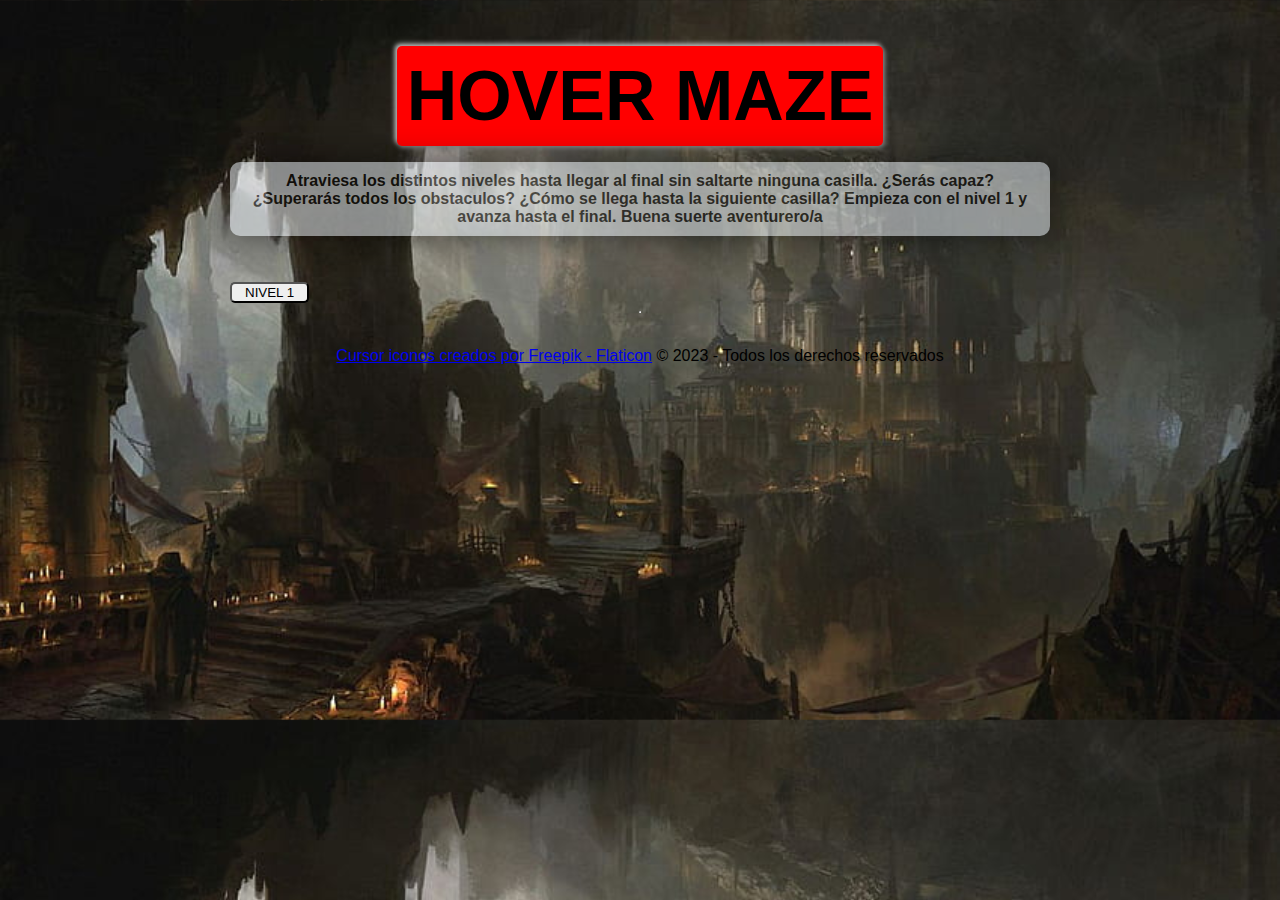
<file: index.html>
<!doctype html>
<html lang="es">

<head>

    <!-- Título para el navegador y los buscadores -->
    <title>Hove maze </title>

    <!-- Descripción de la página para los buscadores -->
    <meta name="description" content="">

    <!-- Palabras clave para los buscadores -->
    <meta name="keywords" content="p, h1, h2, h3, h4, h5">

    <!-- Autor de la página -->
    <meta name="author" content="@marcerlperis">

    <!-- Favicon de la página -->
    <link rel="icon" href="favicon.ico" type="image/x-icon">

    <!-- Codificación-->
    <meta charset="UTF-8">

    <!-- Para que la web sea responsive -->
    <meta name="viewport" content="width=device-width, initial-scale=1.0">

    <!-- Para algunos navegadores móviles -->
    <meta name="theme-color" content="#1e7bbf">

    <link
    rel="stylesheet"
    href="https://cdnjs.cloudflare.com/ajax/libs/animate.css/4.1.1/animate.min.css"/>

    <link rel="stylesheet" href="css/estilos.css">

</head>

<body>
    <header>
        <h1 class="animate__animated animate__pulse">
            HOVER MAZE
        </h1>
    </header>
    <main>
        <p class="descripcion">
            Atraviesa los distintos niveles hasta llegar al final sin saltarte ninguna casilla. 
            ¿Serás capaz? 
            ¿Superarás todos los obstaculos?
            ¿Cómo se llega hasta la siguiente casilla?
            Empieza con el nivel 1 y avanza hasta el final.
            Buena suerte aventurero/a
        </p>

        <button class="boton1" id="elementoOculto">
            <a href="nivel1.html">NIVEL 1</a>
        </button>
    </main>
    <hr>
    <footer>
        <a href="https://www.flaticon.es/iconos-gratis/cursor" title="cursor iconos">Cursor iconos creados por Freepik - Flaticon</a>
        © 2023 - Todos los derechos reservados
    </footer>
    <script src="js/timer.js"></script>     
</body>

</html>
</file>
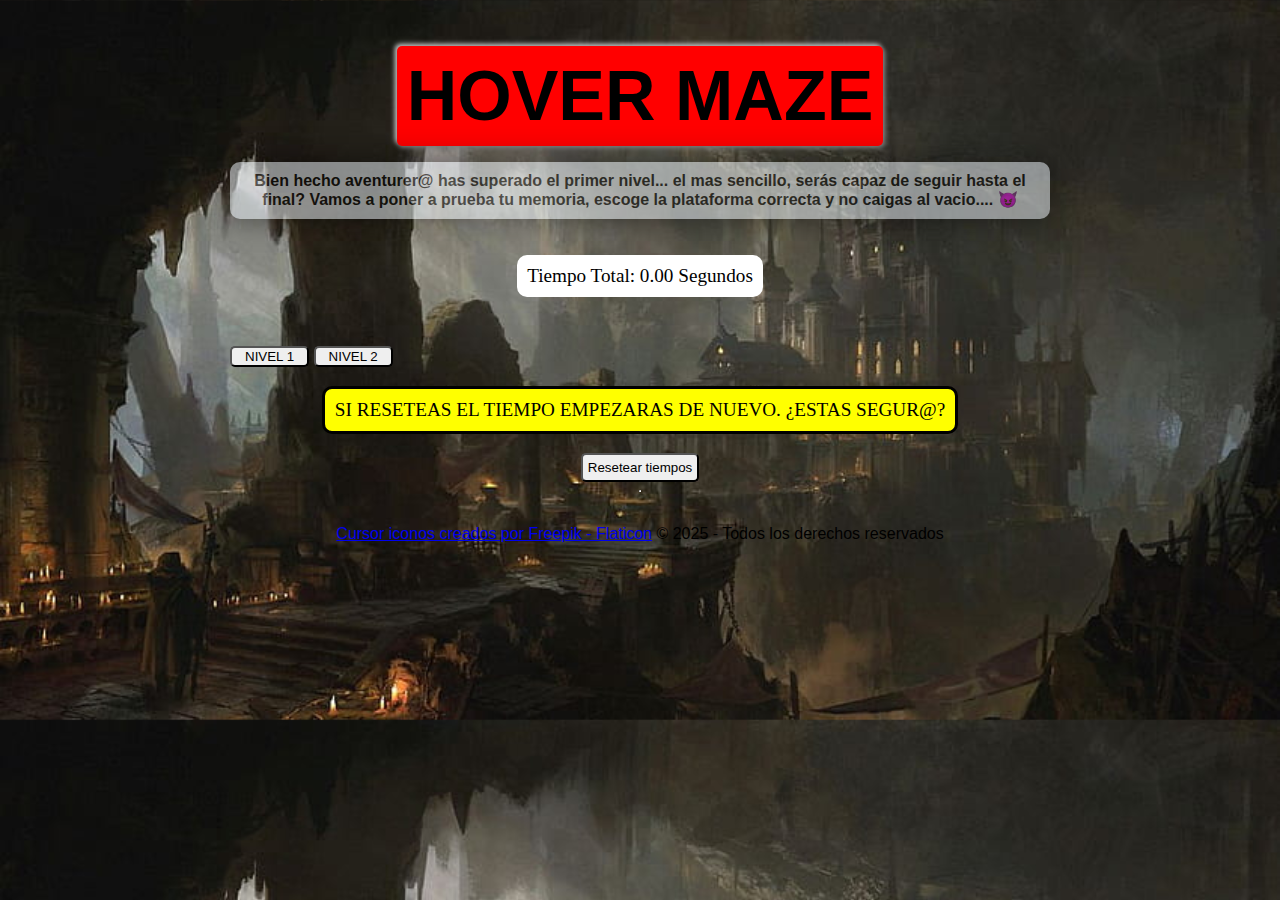
<file: index2.html>
<!doctype html>
<html lang="es">

<head>

    <!-- Título para el navegador y los buscadores -->
    <title>Hover maze </title>

    <!-- Descripción de la página para los buscadores -->
    <meta name="description" content="">

    <!-- Palabras clave para los buscadores -->
    <meta name="keywords" content="p, h1, h2, h3, h4, h5">

    <!-- Autor de la página -->
    <meta name="author" content="@marcerlperis">

    <!-- Favicon de la página -->
    <link rel="icon" href="favicon.ico" type="image/x-icon">

    <!-- Codificación-->
    <meta charset="UTF-8">

    <!-- Para que la web sea responsive -->
    <meta name="viewport" content="width=device-width, initial-scale=1.0">

    <!-- Para algunos navegadores móviles -->
    <meta name="theme-color" content="#1e7bbf">

    <link
    rel="stylesheet"
    href="https://cdnjs.cloudflare.com/ajax/libs/animate.css/4.1.1/animate.min.css"/>

    <link rel="stylesheet" href="css/estilos.css">


</head>

<body>
    <header>
        <h1 class="animate__animated animate__pulse">
            HOVER MAZE
        </h1>
    </header>
    <main>
        <p class="descripcion">
            Bien hecho aventurer@ has superado el primer nivel... el mas sencillo, serás capaz de seguir hasta el final?
            Vamos a poner a prueba tu memoria, escoge la plataforma correcta y no caigas al vacio.... 😈
        </p>
        <ul class="tiempos" id="timesList"></ul>
        <p class="tiempo_total" id="totalTime"></p>
        
        <button class="boton1">
            <a href="nivel1.html">NIVEL 1</a>
        </button>
        <button class="boton1">
            <a href="nivel2.html">NIVEL 2</a>
        </button>
        <p class="warning">SI RESETEAS EL TIEMPO EMPEZARAS DE NUEVO. ¿ESTAS SEGUR@?</p>
        <button class="reset" id="resetButton">Resetear tiempos</button>


    </main>
    <hr>
    <footer>
        <a href="https://www.flaticon.es/iconos-gratis/cursor" title="cursor iconos">Cursor iconos creados por Freepik - Flaticon</a>
        © 2025 - Todos los derechos reservados
    </footer>
    <script src="js/timer.js"></script>  
</body>

</html>
</file>
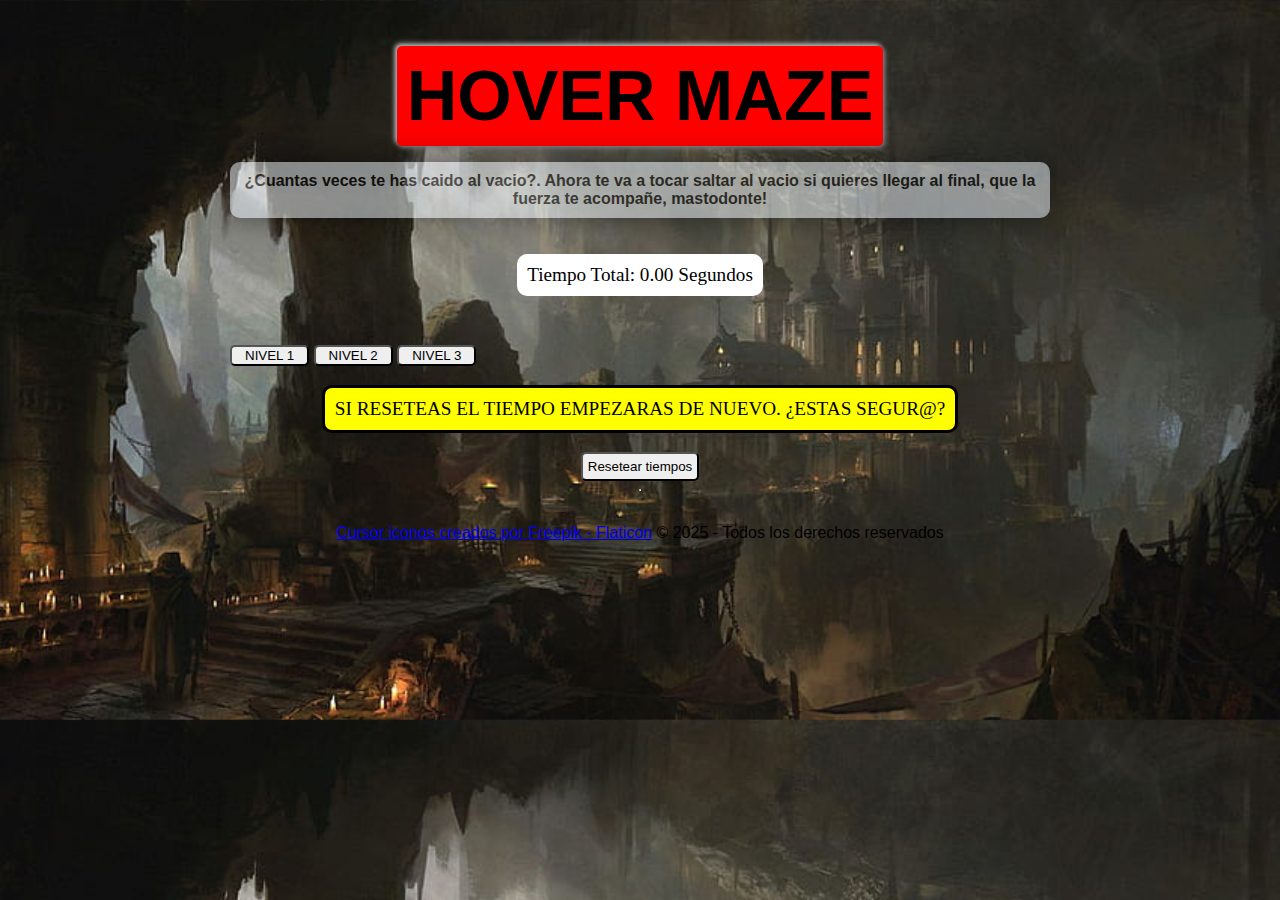
<file: index3.html>
<!doctype html>
<html lang="es">

<head>

    <!-- Título para el navegador y los buscadores -->
    <title>Hover maze </title>

    <!-- Descripción de la página para los buscadores -->
    <meta name="description" content="">

    <!-- Palabras clave para los buscadores -->
    <meta name="keywords" content="p, h1, h2, h3, h4, h5">

    <!-- Autor de la página -->
    <meta name="author" content="@marcerlperis">

    <!-- Favicon de la página -->
    <link rel="icon" href="favicon.ico" type="image/x-icon">

    <!-- Codificación-->
    <meta charset="UTF-8">

    <!-- Para que la web sea responsive -->
    <meta name="viewport" content="width=device-width, initial-scale=1.0">

    <!-- Para algunos navegadores móviles -->
    <meta name="theme-color" content="#1e7bbf">

    <link
    rel="stylesheet"
    href="https://cdnjs.cloudflare.com/ajax/libs/animate.css/4.1.1/animate.min.css"/>

    <link rel="stylesheet" href="css/estilos.css">


</head>

<body>
    <header>
        <h1 class="animate__animated animate__pulse">
            HOVER MAZE
        </h1>
    </header>
    <main>
        <p class="descripcion">
            ¿Cuantas veces te has caido al vacio?. Ahora te va a tocar saltar al vacio si quieres llegar al final, 
            que la fuerza te acompañe, mastodonte!
        </p>
        <ul class="tiempos" id="timesList"></ul>
        <p class="tiempo_total" id="totalTime"></p>
        
        <button class="boton1">
            <a href="nivel1.html">NIVEL 1</a>
        </button>
        <button class="boton1">
            <a href="nivel2.html">NIVEL 2</a>
        </button>
        <button class="boton1">
            <a href="nivel3.html">NIVEL 3</a>
        </button>
        <p class="warning">SI RESETEAS EL TIEMPO EMPEZARAS DE NUEVO. ¿ESTAS SEGUR@?</p>
        <button class="reset" id="resetButton">Resetear tiempos</button>
    </main>
    <hr>
    <footer>
        <a href="https://www.flaticon.es/iconos-gratis/cursor" title="cursor iconos">Cursor iconos creados por Freepik - Flaticon</a>
        © 2025 - Todos los derechos reservados
    </footer>
    <script src="js/timer.js"></script> 
</body>

</html>
</file>
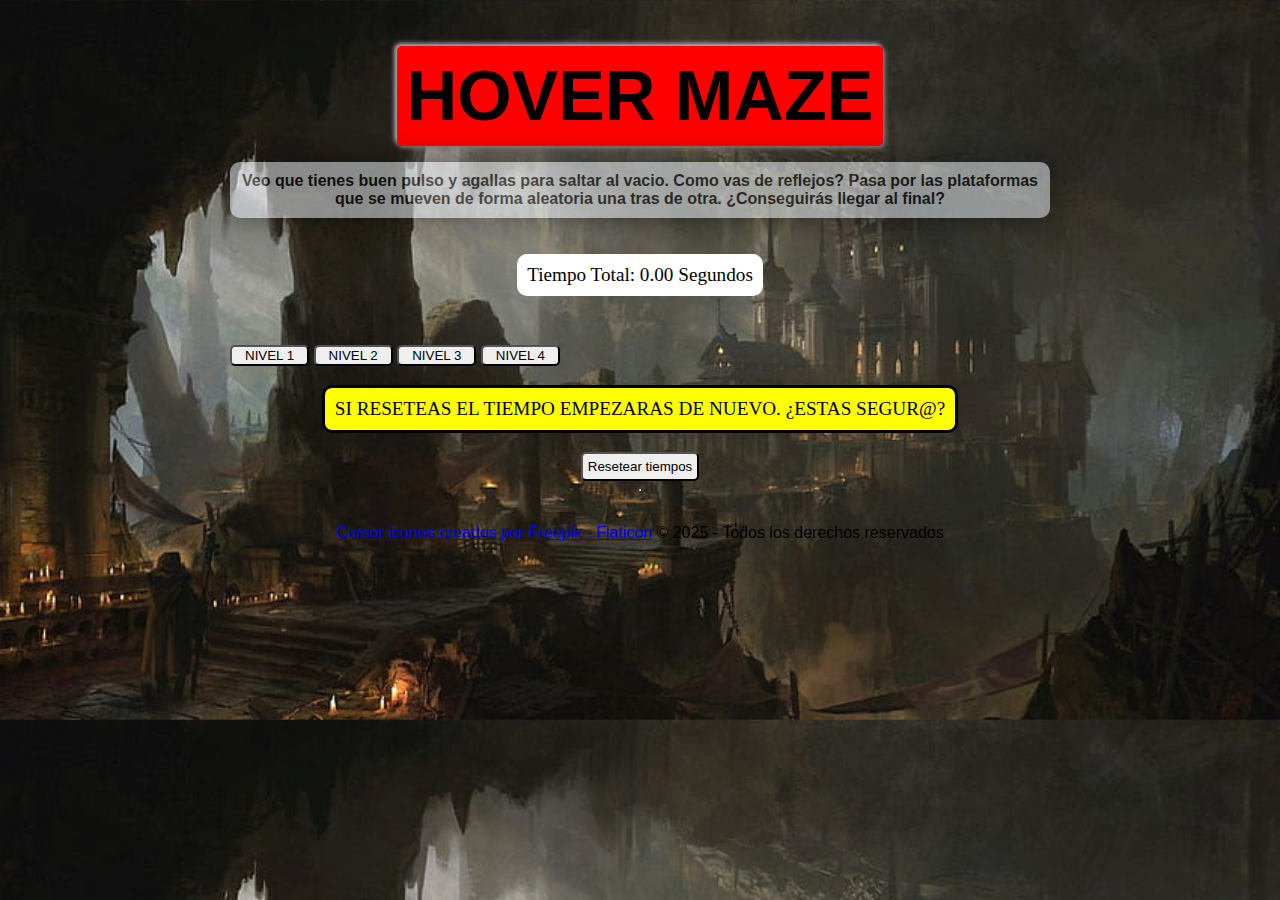
<file: index4.html>
<!doctype html>
<html lang="es">

<head>

    <!-- Título para el navegador y los buscadores -->
    <title>Hover maze </title>

    <!-- Descripción de la página para los buscadores -->
    <meta name="description" content="">

    <!-- Palabras clave para los buscadores -->
    <meta name="keywords" content="p, h1, h2, h3, h4, h5">

    <!-- Autor de la página -->
    <meta name="author" content="@marcerlperis">

    <!-- Favicon de la página -->
    <link rel="icon" href="favicon.ico" type="image/x-icon">

    <!-- Codificación-->
    <meta charset="UTF-8">

    <!-- Para que la web sea responsive -->
    <meta name="viewport" content="width=device-width, initial-scale=1.0">

    <!-- Para algunos navegadores móviles -->
    <meta name="theme-color" content="#1e7bbf">

    <link
    rel="stylesheet"
    href="https://cdnjs.cloudflare.com/ajax/libs/animate.css/4.1.1/animate.min.css"/>

    <link rel="stylesheet" href="css/estilos.css">


</head>

<body>
    <header>
        <h1 class="animate__animated animate__pulse">
            HOVER MAZE
        </h1>
    </header>
    <main>
        <p class="descripcion">
            Veo que tienes buen pulso y agallas para saltar al vacio. Como vas de reflejos?
            Pasa por las plataformas que se mueven de forma aleatoria una tras de otra. ¿Conseguirás llegar al final? 
        </p>
        <ul class="tiempos" id="timesList"></ul>
        <p class="tiempo_total" id="totalTime"></p>

        <button class="boton1">
            <a href="nivel1.html">NIVEL 1</a>
        </button>
        <button class="boton1">
            <a href="nivel2.html">NIVEL 2</a>
        </button>
        <button class="boton1">
            <a href="nivel3.html">NIVEL 3</a>
        </button>
        <button class="boton1">
            <a href="nivel4.html">NIVEL 4</a>
        </button>
        <p class="warning">SI RESETEAS EL TIEMPO EMPEZARAS DE NUEVO. ¿ESTAS SEGUR@?</p>
        <button class="reset" id="resetButton">Resetear tiempos</button>
    </main>
    <hr>
    <footer>
        <a href="https://www.flaticon.es/iconos-gratis/cursor" title="cursor iconos">Cursor iconos creados por Freepik - Flaticon</a>
        © 2025 - Todos los derechos reservados
    </footer>
    <script src="js/timer.js"></script> 
</body>

</html>
</file>
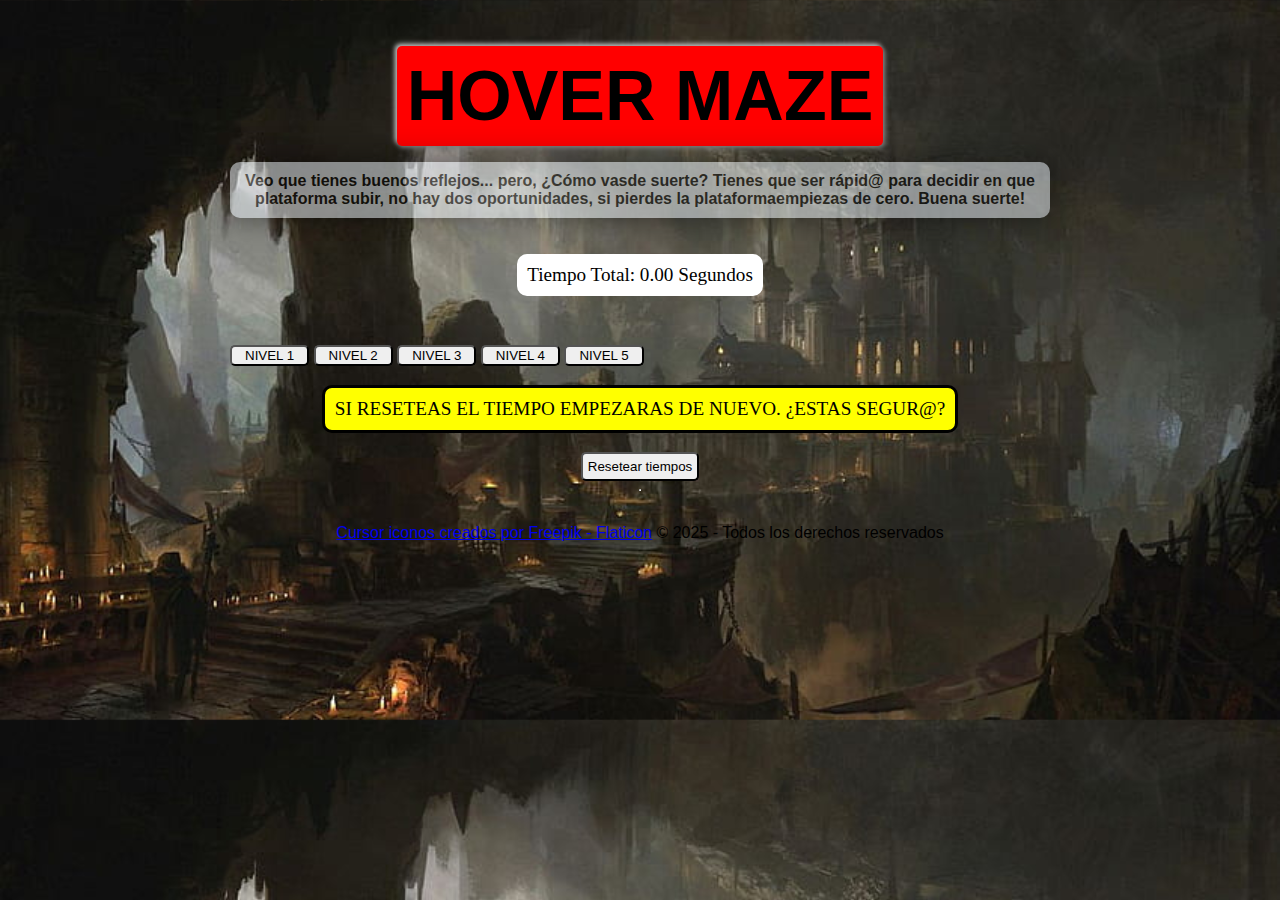
<file: index5.html>
<!doctype html>
<html lang="es">

<head>

    <!-- Título para el navegador y los buscadores -->
    <title>Hover maze </title>

    <!-- Descripción de la página para los buscadores -->
    <meta name="description" content="">

    <!-- Palabras clave para los buscadores -->
    <meta name="keywords" content="p, h1, h2, h3, h4, h5">

    <!-- Autor de la página -->
    <meta name="author" content="@marcerlperis">

    <!-- Favicon de la página -->
    <link rel="icon" href="favicon.ico" type="image/x-icon">

    <!-- Codificación-->
    <meta charset="UTF-8">

    <!-- Para que la web sea responsive -->
    <meta name="viewport" content="width=device-width, initial-scale=1.0">

    <!-- Para algunos navegadores móviles -->
    <meta name="theme-color" content="#1e7bbf">

    <link
    rel="stylesheet"
    href="https://cdnjs.cloudflare.com/ajax/libs/animate.css/4.1.1/animate.min.css"/>

    <link rel="stylesheet" href="css/estilos.css">


</head>

<body>
    <header>
        <h1 class="animate__animated animate__pulse">
            HOVER MAZE
        </h1>
    </header>
    <main>
        <p class="descripcion">
            Veo que tienes buenos reflejos... pero, ¿Cómo vasde suerte?
            Tienes que ser rápid@ para decidir en que plataforma subir, no hay dos oportunidades, si pierdes la plataformaempiezas de cero.
            Buena suerte!
        </p>
        <ul class="tiempos" id="timesList"></ul>
        <p class="tiempo_total" id="totalTime"></p>

        
        <button class="boton1">
            <a href="nivel1.html">NIVEL 1</a>
        </button>
        <button class="boton1">
            <a href="nivel2.html">NIVEL 2</a>
        </button>
        <button class="boton1">
            <a href="nivel3.html">NIVEL 3</a>
        </button>
        <button class="boton1">
            <a href="nivel4.html">NIVEL 4</a>
        </button>
        <button class="boton1">
            <a href="nivel5.html">NIVEL 5</a>
        </button>
        <p class="warning">SI RESETEAS EL TIEMPO EMPEZARAS DE NUEVO. ¿ESTAS SEGUR@?</p>
        <button class="reset" id="resetButton">Resetear tiempos</button>
    </main>
    <hr>
    <footer>
        <a href="https://www.flaticon.es/iconos-gratis/cursor" title="cursor iconos">Cursor iconos creados por Freepik - Flaticon</a>
        © 2025 - Todos los derechos reservados
    </footer>
    <script src="js/timer.js"></script> 
</body>

</html>
</file>
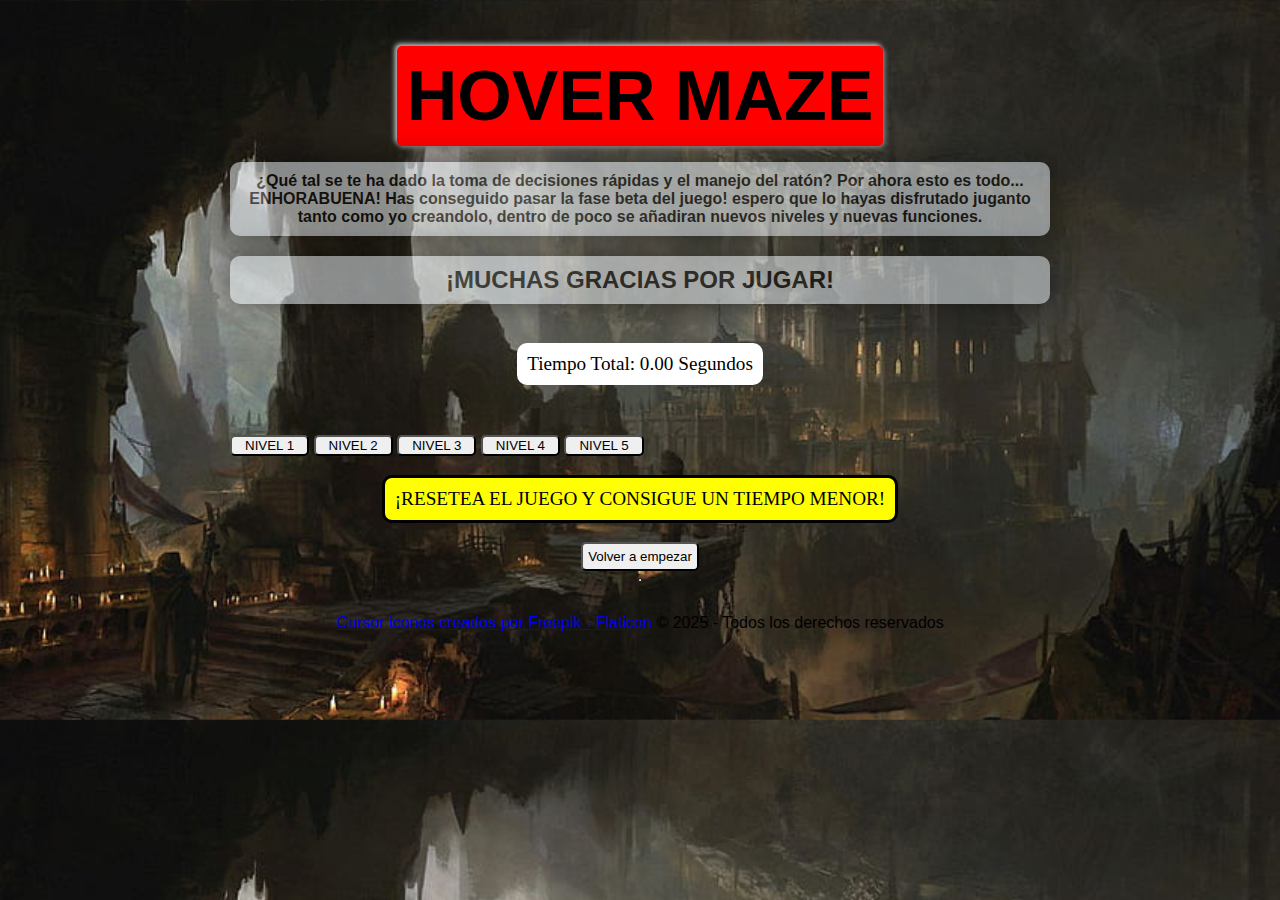
<file: index6.html>
<!doctype html>
<html lang="es">

<head>

    <!-- Título para el navegador y los buscadores -->
    <title>Hover maze </title>

    <!-- Descripción de la página para los buscadores -->
    <meta name="description" content="">

    <!-- Palabras clave para los buscadores -->
    <meta name="keywords" content="p, h1, h2, h3, h4, h5">

    <!-- Autor de la página -->
    <meta name="author" content="@marcerlperis">

    <!-- Favicon de la página -->
    <link rel="icon" href="favicon.ico" type="image/x-icon">

    <!-- Codificación-->
    <meta charset="UTF-8">

    <!-- Para que la web sea responsive -->
    <meta name="viewport" content="width=device-width, initial-scale=1.0">

    <!-- Para algunos navegadores móviles -->
    <meta name="theme-color" content="#1e7bbf">

    <link
    rel="stylesheet"
    href="https://cdnjs.cloudflare.com/ajax/libs/animate.css/4.1.1/animate.min.css"/>

    <link rel="stylesheet" href="css/estilos.css">


</head>

<body>
    <header>
        <h1 class="animate__animated animate__pulse">
            HOVER MAZE
        </h1>
    </header>
    <main>
        <p class="descripcion">
            ¿Qué tal se te ha dado la toma de decisiones rápidas y el manejo del ratón?
            Por ahora esto es todo... ENHORABUENA! Has conseguido pasar la fase beta del juego!
            espero que lo hayas disfrutado juganto tanto como yo creandolo, dentro de poco se añadiran nuevos niveles y nuevas funciones.
        </p>
        <h2 class="gracias">
            ¡MUCHAS GRACIAS POR JUGAR!
        </h2>
         <ul class="tiempos" id="timesList"></ul>   
        </li>
        
        <p class="tiempo_final" id="totalTime"></p>

        <button class="boton1">
            <a href="nivel1.html">NIVEL 1</a>
        </button>
        <button class="boton1">
            <a href="nivel2.html">NIVEL 2</a>
        </button>
        <button class="boton1">
            <a href="nivel3.html">NIVEL 3</a>
        </button>
        <button class="boton1">
            <a href="nivel4.html">NIVEL 4</a>
        </button>
        <button class="boton1">
            <a href="nivel5.html">NIVEL 5</a>
        </button>
        <p class="warning">¡RESETEA EL JUEGO Y CONSIGUE UN TIEMPO MENOR!</p>
        <button class="reset" id="resetButton">Volver a empezar</button>
    </main>
    <hr>
    <footer>
        <a href="https://www.flaticon.es/iconos-gratis/cursor" title="cursor iconos">Cursor iconos creados por Freepik - Flaticon</a>
        © 2025 - Todos los derechos reservados
    </footer>
    <script src="js/timer.js"></script> 
</body>

</html>
</file>
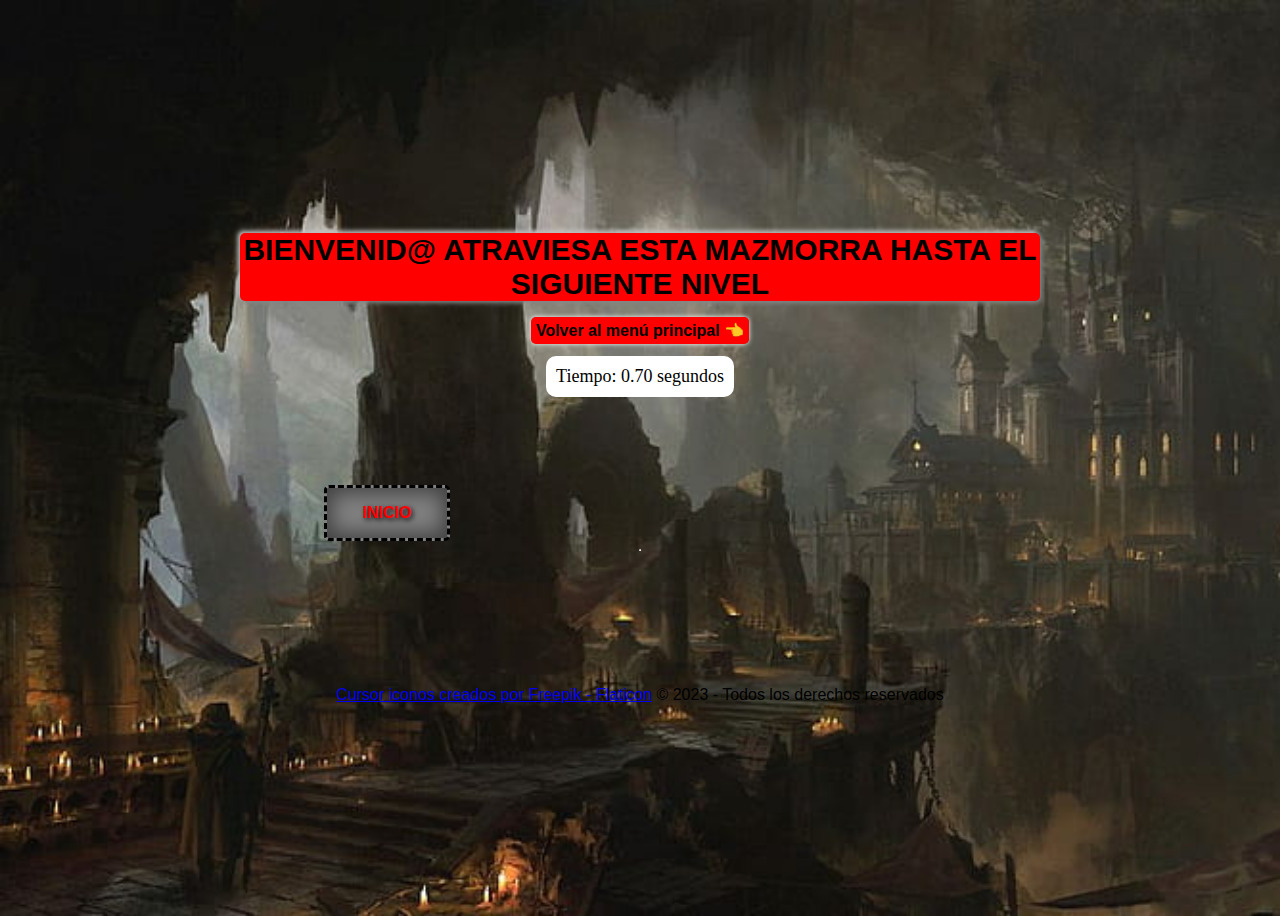
<file: nivel1.html>
<!doctype html>
<html lang="es">

<head>

    <!-- Título para el navegador y los buscadores -->
    <title>Hover maze </title>

    <!-- Descripción de la página para los buscadores -->
    <meta name="description" content="">

    <!-- Palabras clave para los buscadores -->
    <meta name="keywords" content="p, h1, h2, h3, h4, h5">

    <!-- Autor de la página -->
    <meta name="author" content="@marcerlperis">

    <!-- Favicon de la página -->
    <link rel="icon" href="favicon.ico" type="image/x-icon">

    <!-- Codificación-->
    <meta charset="UTF-8">

    <!-- Para que la web sea responsive -->
    <meta name="viewport" content="width=device-width, initial-scale=1.0">

    <!-- Para algunos navegadores móviles -->
    <meta name="theme-color" content="#1e7bbf">

    <link
    rel="stylesheet"
    href="https://cdnjs.cloudflare.com/ajax/libs/animate.css/4.1.1/animate.min.css"/>

    <link rel="stylesheet" href="css/nivel1.css">


</head>

<body>
    <header>
        <h1 class="titulonivel1 animate__animated animate__pulse">
            BIENVENID@ ATRAVIESA ESTA MAZMORRA HASTA EL SIGUIENTE NIVEL
        </h1>
        <p class="volver">
            <a href="index.html">Volver al menú principal 👈</a>
        </p>
    </header>
    <main>
        <p class="crono">Tiempo: <span id="cronometro">0.00</span> segundos</p>

        <section class="nivel1">
            <div class="bloque-inicial">INICIO
                <div class="bloque1">
                    <div class="bloque2">
                        <div class="bloque3">
                            <div class="final">
                                <a href="index2.html">FINAL</a>
                            </div>
                        </div>
                    </div>
                </div>                
            </div>
        </section>

    </main>
    <hr>
    <footer>
        <a href="https://www.flaticon.es/iconos-gratis/cursor" title="cursor iconos">Cursor iconos creados por Freepik - Flaticon</a>
        © 2023 - Todos los derechos reservados
    </footer>
    <script>
        let nivelActual = "nivel1";
    </script>
    <script src="js/timer.js"></script>
</body>

</html>
</file>
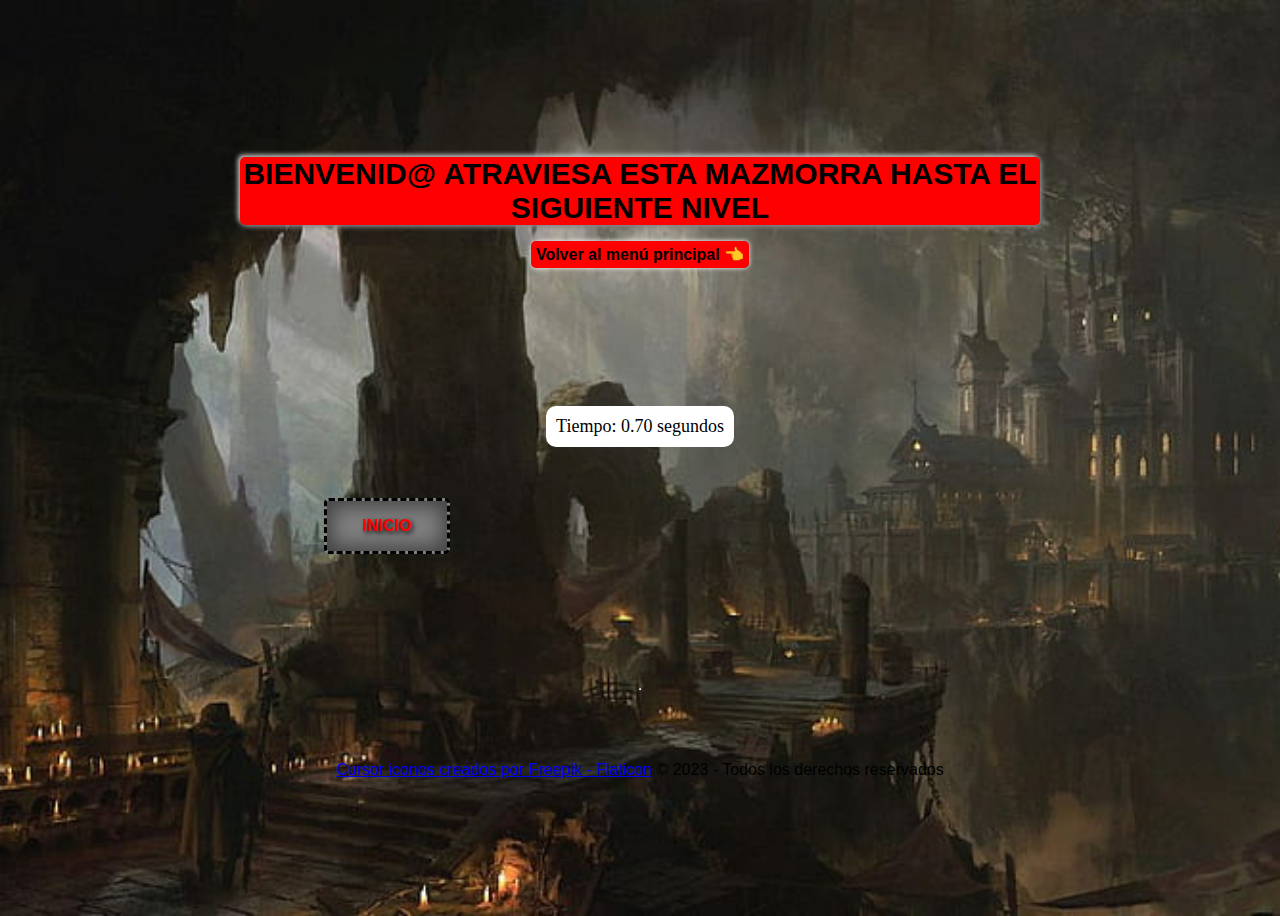
<file: nivel2.html>
<!doctype html>
<html lang="es">

<head>

    <!-- Título para el navegador y los buscadores -->
    <title>Hover maze </title>

    <!-- Descripción de la página para los buscadores -->
    <meta name="description" content="">

    <!-- Palabras clave para los buscadores -->
    <meta name="keywords" content="p, h1, h2, h3, h4, h5">

    <!-- Autor de la página -->
    <meta name="author" content="@marcerlperis">

    <!-- Favicon de la página -->
    <link rel="icon" href="favicon.ico" type="image/x-icon">

    <!-- Codificación-->
    <meta charset="UTF-8">

    <!-- Para que la web sea responsive -->
    <meta name="viewport" content="width=device-width, initial-scale=1.0">

    <!-- Para algunos navegadores móviles -->
    <meta name="theme-color" content="#1e7bbf">

    <link
    rel="stylesheet"
    href="https://cdnjs.cloudflare.com/ajax/libs/animate.css/4.1.1/animate.min.css"/>

    <link rel="stylesheet" href="css/nivel2.css">

</head>

<body>
    <header>
        <h1 class="titulonivel1 animate__animated animate__pulse">
            BIENVENID@ ATRAVIESA ESTA MAZMORRA HASTA EL SIGUIENTE NIVEL
        </h1>
        <p class="volver">
            <a href="index2.html">Volver al menú principal 👈</a>
        </p>
    </header>
    <main>
        <p class="crono">Tiempo: <span id="cronometro">0.00</span> segundos</p>

        <section class="nivel2">
            <div class="bloque-inicial">INICIO
                <div class="bloque1">
                    <div class="bloque3">
                        <div class="bloque4">
                            <div class="bloque6">
                                <div class="bloque7"></div>
                                <div class="bloque8">
                                    <div class="bloque10">
                                        <div class="bloque11">
                                            <div class="bloque14">
                                                <div class="bloque15"></div>
                                                <div class="bloque16"></div>
                                                <div class="bloque17"></div>
                                                <div class="bloque18">
                                                    <div class="final"><a href="index3.html">FINAL</a></div>
                                                </div>
                                            </div>
                                        </div>
                                        <div class="bloque12"></div>
                                        <div class="bloque13"></div>
                                    </div>
                                </div>
                                <div class="bloque9"></div>
                            </div>
                        </div>
                        <div class="bloque5"></div>
                    </div>
                </div>
                <div class="bloque2"></div>
            </div>
        </section>

    </main>
    <hr>
    <footer>
        <a href="https://www.flaticon.es/iconos-gratis/cursor" title="cursor iconos">Cursor iconos creados por Freepik - Flaticon</a>
        © 2023 - Todos los derechos reservados
    </footer>
    <script>
        let nivelActual = "nivel2";
    </script>
    <script src="js/timer.js"></script>
</body>

</html>
</file>
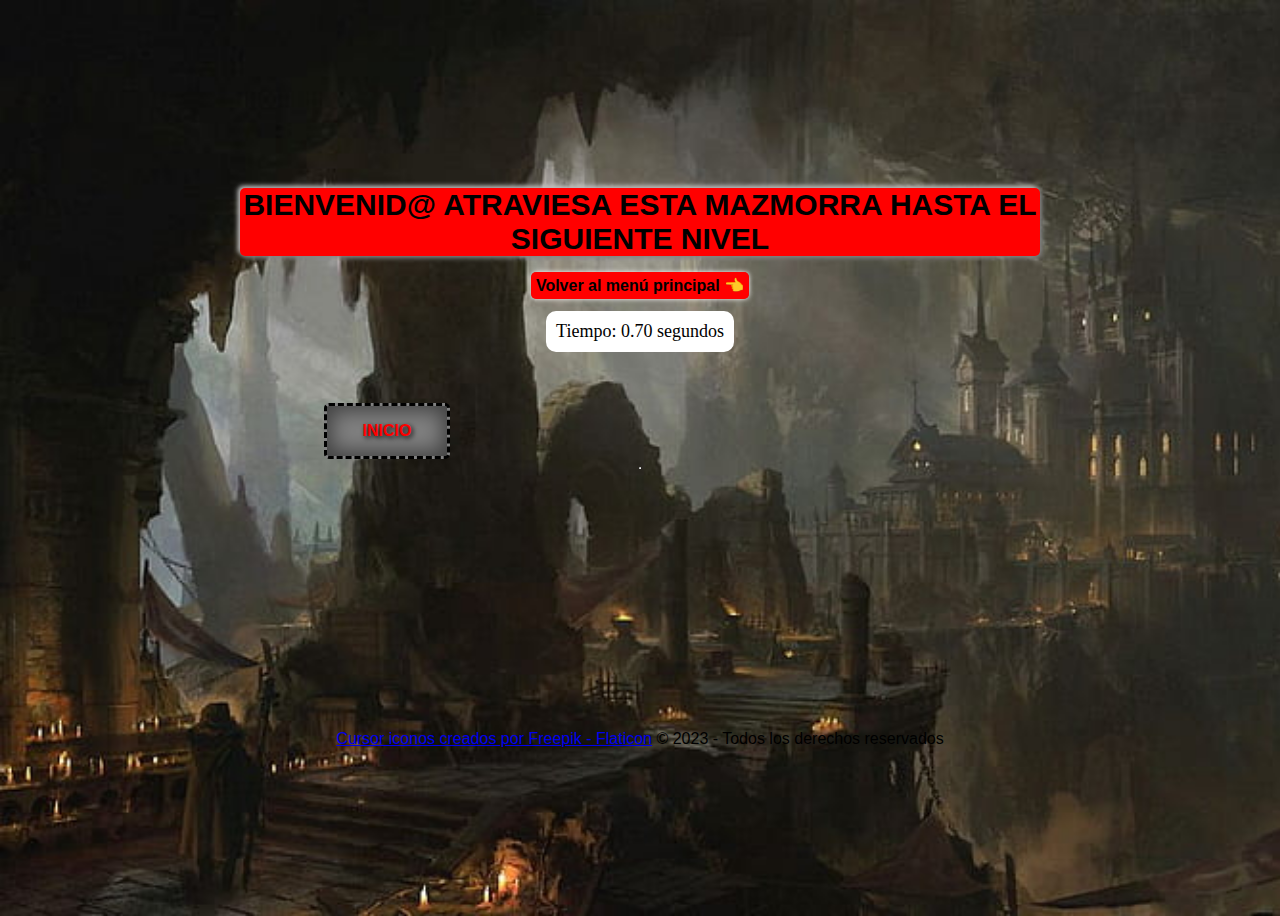
<file: nivel3.html>
<!doctype html>
<html lang="es">

<head>

    <!-- Título para el navegador y los buscadores -->
    <title>Hover maze </title>

    <!-- Descripción de la página para los buscadores -->
    <meta name="description" content="">

    <!-- Palabras clave para los buscadores -->
    <meta name="keywords" content="p, h1, h2, h3, h4, h5">

    <!-- Autor de la página -->
    <meta name="author" content="@marcerlperis">

    <!-- Favicon de la página -->
    <link rel="icon" href="favicon.ico" type="image/x-icon">

    <!-- Codificación-->
    <meta charset="UTF-8">

    <!-- Para que la web sea responsive -->
    <meta name="viewport" content="width=device-width, initial-scale=1.0">

    <!-- Para algunos navegadores móviles -->
    <meta name="theme-color" content="#1e7bbf">

    <link
    rel="stylesheet"
    href="https://cdnjs.cloudflare.com/ajax/libs/animate.css/4.1.1/animate.min.css"/>

    <link rel="stylesheet" href="css/nivel3.css">

</head>

<body>
    <header>
        <h1 class="titulonivel1 animate__animated animate__pulse">
            BIENVENID@ ATRAVIESA ESTA MAZMORRA HASTA EL SIGUIENTE NIVEL
        </h1>
        <p class="volver">
            <a href="index3.html">Volver al menú principal 👈</a>
        </p>
    </header>
    <main>
        <p class="crono">Tiempo: <span id="cronometro">0.00</span> segundos</p>

        <section class="nivel2">
            <div class="bloque-inicial">INICIO
                <div class="bloque1">
                    <div class="bloque2">
                        <div class="bloque3">
                            <div class="bloque4"></div>
                            <div class="bloque5">
                                <a href="index4.html">FINAL</a>
                            </div>
                        </div>
                    </div>
                </div>
            </div>
        </section>

    </main>
    <hr>
    <footer>
        <a href="https://www.flaticon.es/iconos-gratis/cursor" title="cursor iconos">Cursor iconos creados por Freepik - Flaticon</a>
        © 2023 - Todos los derechos reservados
    </footer>
    <script>
        let nivelActual = "nivel3";
    </script>
    <script src="js/timer.js"></script>
</body>

</html>
</file>
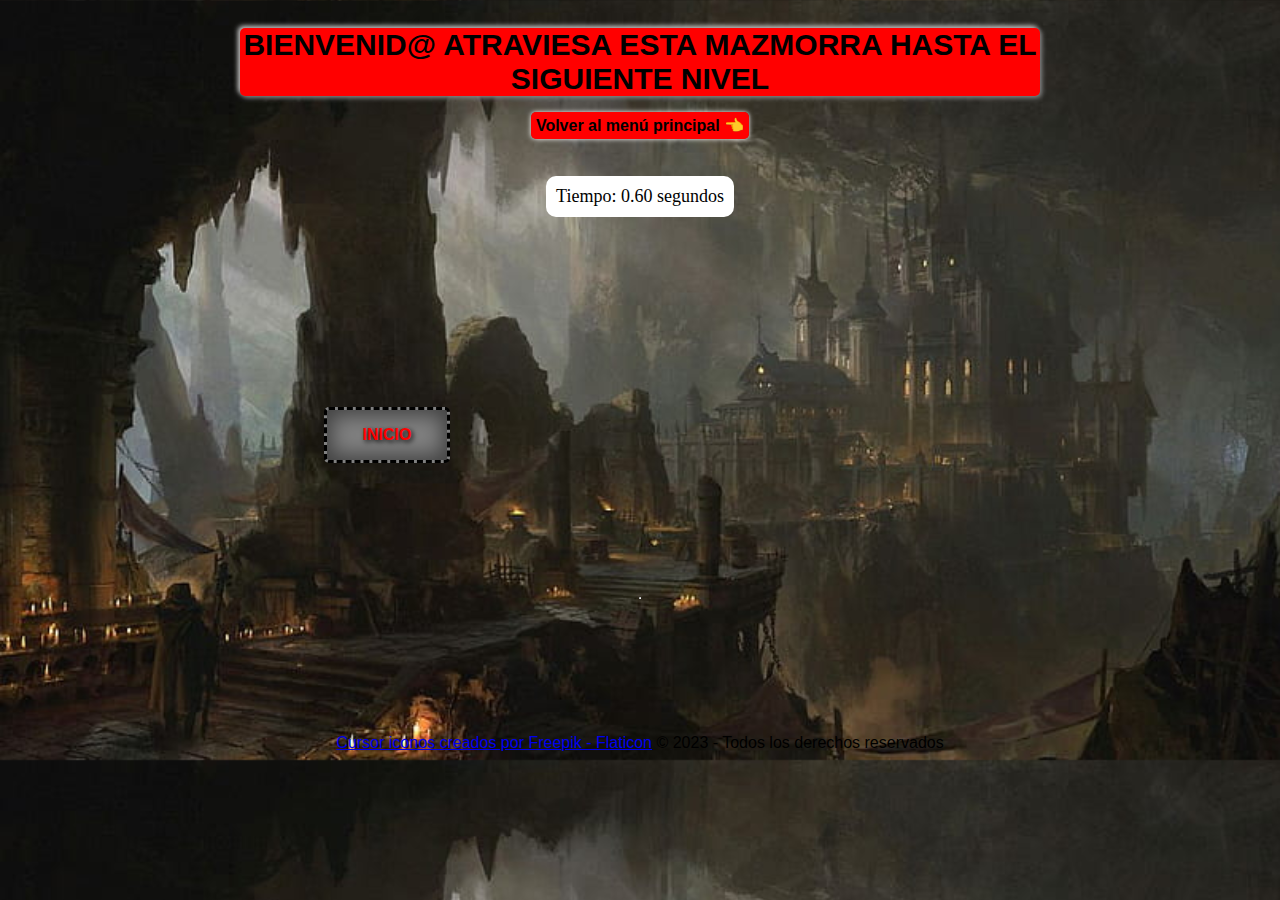
<file: nivel4.html>
<!doctype html>
<html lang="es">

<head>

    <!-- Título para el navegador y los buscadores -->
    <title>Hover maze </title>

    <!-- Descripción de la página para los buscadores -->
    <meta name="description" content="">

    <!-- Palabras clave para los buscadores -->
    <meta name="keywords" content="p, h1, h2, h3, h4, h5">

    <!-- Autor de la página -->
    <meta name="author" content="@marcerlperis">

    <!-- Favicon de la página -->
    <link rel="icon" href="favicon.ico" type="image/x-icon">

    <!-- Codificación-->
    <meta charset="UTF-8">

    <!-- Para que la web sea responsive -->
    <meta name="viewport" content="width=device-width, initial-scale=1.0">

    <!-- Para algunos navegadores móviles -->
    <meta name="theme-color" content="#1e7bbf">

    <link
    rel="stylesheet"
    href="https://cdnjs.cloudflare.com/ajax/libs/animate.css/4.1.1/animate.min.css"/>

    <link rel="stylesheet" href="css/nivel4.css">
</head>

<body>
    <header>
        <h1 class="titulonivel1 animate__animated animate__pulse">
            BIENVENID@ ATRAVIESA ESTA MAZMORRA HASTA EL SIGUIENTE NIVEL
        </h1>
        <p class="volver">
            <a href="index4.html">Volver al menú principal 👈</a>
        </p>
    </header>
    <main>
        <p class="crono">Tiempo: <span id="cronometro">0.00</span> segundos</p>

        <section class="nivel2">
            <div class="bloque-inicial">INICIO
                <div class="final">
                    <a href="index5.html">FINAL</a>
                </div> 
                <div class="bloque1">
                        <div class="bloque2">
                            <div class="bloque3">
                                <div class="bloque4">
                                    <div class="bloque5">
                                        <div class="bloque6">
                                            <div class="bloque7">
                                                <div class="bloque8">
                                                    <div class="bloque9">
                                                        <div class="bloque10">
                                                            <div class="bloque11">
                                                                
                                                            </div>
                                                        </div>
                                                    </div>
                                                </div>
                                            </div>
                                        </div>
                                    </div>
                                </div>
                            </div>
                        </div>      
                </div>                
            </div>
        </section>

    </main>
    <hr>
    <footer>
        <a href="https://www.flaticon.es/iconos-gratis/cursor" title="cursor iconos">Cursor iconos creados por Freepik - Flaticon</a>
        © 2023 - Todos los derechos reservados
    </footer>
    <script>
        let nivelActual = "nivel4";
    </script>
    <script src="js/timer.js"></script>
</body>

</html>
</file>
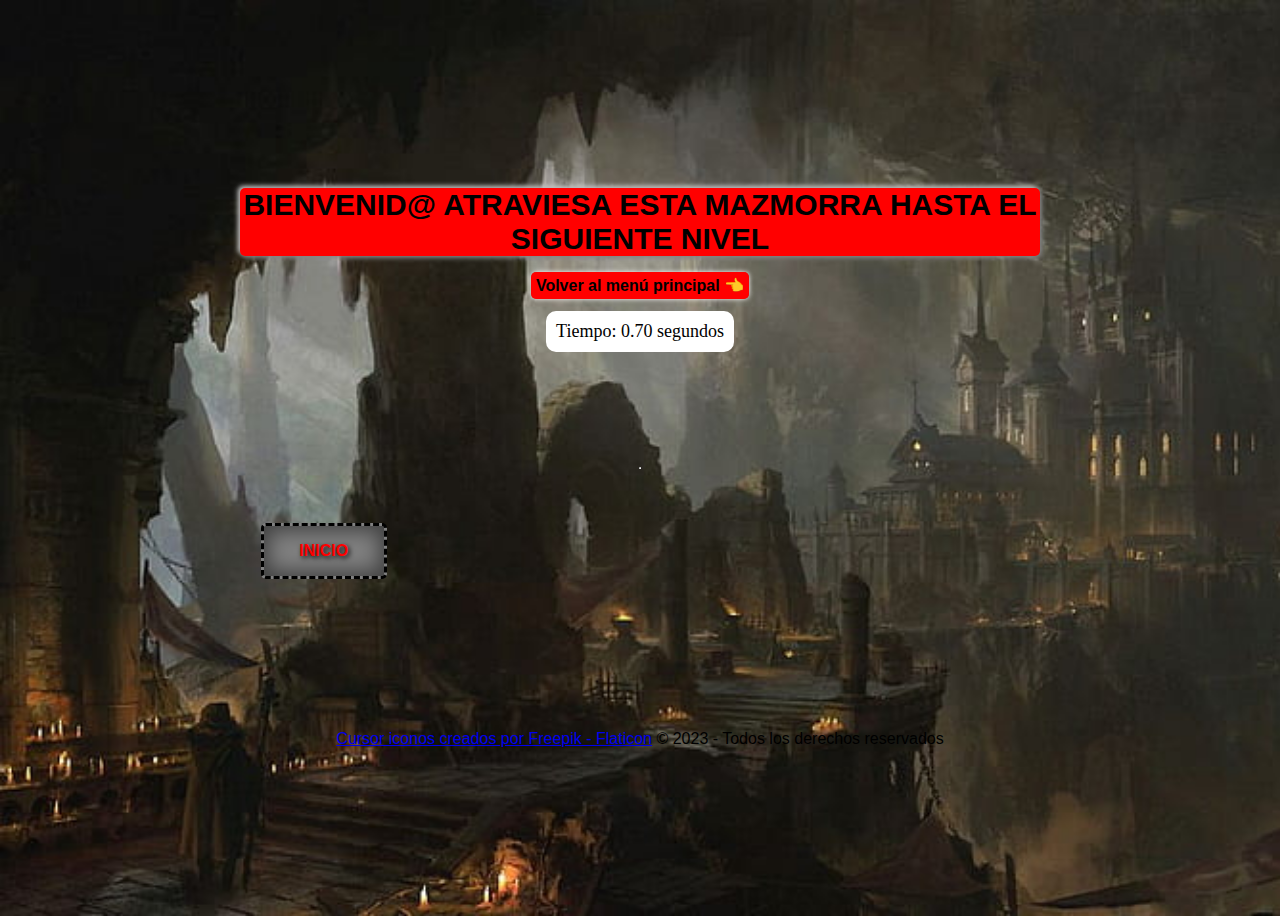
<file: nivel5.html>
<!doctype html>
<html lang="es">

<head>

    <!-- Título para el navegador y los buscadores -->
    <title>Hover maze </title>

    <!-- Descripción de la página para los buscadores -->
    <meta name="description" content="">

    <!-- Palabras clave para los buscadores -->
    <meta name="keywords" content="p, h1, h2, h3, h4, h5">

    <!-- Autor de la página -->
    <meta name="author" content="@marcerlperis">

    <!-- Favicon de la página -->
    <link rel="icon" href="favicon.ico" type="image/x-icon">

    <!-- Codificación-->
    <meta charset="UTF-8">

    <!-- Para que la web sea responsive -->
    <meta name="viewport" content="width=device-width, initial-scale=1.0">

    <!-- Para algunos navegadores móviles -->
    <meta name="theme-color" content="#1e7bbf">

    <link
    rel="stylesheet"
    href="https://cdnjs.cloudflare.com/ajax/libs/animate.css/4.1.1/animate.min.css"/>

    <link rel="stylesheet" href="css/nivel5.css">

</head>

<body>
    <header>
        <h1 class="titulonivel1 animate__animated animate__pulse">
            BIENVENID@ ATRAVIESA ESTA MAZMORRA HASTA EL SIGUIENTE NIVEL
        </h1>
        <p class="volver">
            <a href="index5.html">Volver al menú principal 👈</a>
        </p>
    </header>
    <main>
        <p class="crono">Tiempo: <span id="cronometro">0.00</span> segundos</p>

        <section class="nivel3">
            <div class="bloque-inicial">INICIO
                <div class="bloque1">1
                    <div class="bloque3">3
                        <div class="bloque7">7</div>
                        <div class="bloque9">9
                            <div class="bloque13">¿FINAL?</div>
                            <div class="bloque11">11</div>
                        </div>
                    </div>
                    <div class="bloque5">5
                        <div class="bloque15">15
                            <div class="bloque17">¿FINAL?</div>
                        </div>
                        <div class="bloque19">19</div>
                        <div class="bloque21">¿FINAL?</div>
                    </div>
                </div>
                <div class="bloque2">2
                    <div class="bloque4">4
                        <div class="bloque16">16</div>
                        <div class="bloque18"><span>FINAL</span></div>
                    </div>
                    <div class="bloque6">6
                        <div class="bloque10">10
                            
                        </div>
                        <div class="bloque8">8
                            <div class="bloque12">12
                                <div class="final"><a href="index6.html">FINAL</a></div>
                            </div>
                            <div class="bloque14">14</div>
                        </div>
                        
                    </div>
                </div>
            </div>
        </section>

    </main>
    <hr>
    <footer>
        <a href="https://www.flaticon.es/iconos-gratis/cursor" title="cursor iconos">Cursor iconos creados por Freepik - Flaticon</a>
        © 2023 - Todos los derechos reservados
    </footer>
    <script>
        let nivelActual = "nivel5";
    </script>
<script src="js/timer.js"></script>
</body>

</html>
</file>
<file: css/estilos.css>
body {
    padding-top: 3%;
    font-family: Arial, sans-serif;
    display: flex;
    flex-direction: column;
    justify-content: center;
    align-items: center;
    background-color: #f4f4f4;
    background-image: url(../img/desktop-wallpaper-castle-dungeon-ruins-fantasy-art.jpg);
    background-size: cover;
    cursor: url(../img/guerrero.png), auto;
}

h1 {
    margin-top: 10%;
    font-size: 70px;
    margin: auto;
    background-color: red;
    border-radius: 5px;
    animation-iteration-count: infinite;
    box-shadow: 2px 2px 5px gray, -2px -2px 5px lightgray;
    max-width: 800px;
    text-align: center;
    padding: 10px;
}

h1:hover {
    background-image: linear-gradient(to right, yellow, gray);
}
.descripcion {
    max-width: 800px;
    font-weight: bolder;
    background-color: aliceblue;
    opacity: 0.5;
    text-align: center;
    border-radius: 10px;
    box-shadow: 0px 0px 30px;
    padding: 10px;
}

.inicio {
    text-align: center;
    background-color: aliceblue;
    opacity: 0.7;
    border-radius: 50px;
    box-shadow: 0px 0px 30px;
    padding: 10px;
}
.boton1 {
    padding: none;
    margin-top: 30px;
    border-radius: 5px;
}
.boton1:hover {
    background-image: radial-gradient(lightgray, gray);
}

.boton1 a{
    text-decoration: none;
    color: black;
    padding: 7px;
}

footer {
    margin-top: 2%;
    margin-bottom: 2%;
}

.gracias {
    max-width: 800px;
    font-weight: bolder;
    background-color: aliceblue;
    opacity: 0.5;
    text-align: center;
    border-radius: 10px;
    box-shadow: 0px 0px 30px;
    padding: 10px;
}
.warning {
    font-family: fantasy;
    width: fit-content;
    padding: 10px;
    margin-left: auto;
    margin-right: auto;
    background-color: yellow;
    text-align: center;
    font-size: larger;
    border-radius: 10px;
    border: 3px solid black;
}
.tiempo_final {
    border-radius: 10px;
    font-size: larger;
    margin-left: auto;
    margin-right: auto;
    font-family: fantasy;
    background-color: white;
    width: fit-content;
    padding: 10px;
    text-transform: capitalize;
}

.tiempos {
    padding-left: 0px;
    list-style: none;
    border-radius: 10px;
    margin-left: auto;
    margin-right: auto;
    font-family: fantasy;
    width: fit-content;
    text-transform: capitalize;
    display: flex;
    gap: 5px;
    flex-direction: column;
}
.tiempos li {
    background-color: red;
    padding: 10px;
    border-radius: 10px;
}
.tiempos li:hover {
    background-color: yellow;

}
.reset {
    padding: 5px;
    display: block;
    margin: auto;
    border-radius: 5px;
}

.reset:hover {
    cursor: pointer;
    background-image: radial-gradient(lightgray, gray);
}
.tiempo_total {
    border-radius: 10px;
    font-size: larger;
    margin-left: auto;
    margin-right: auto;
    font-family: fantasy;
    background-color: white;
    width: fit-content;
    padding: 10px;
    text-transform: capitalize;
}
</file>
<file: css/nivel1.css>
body {
    font-family: Arial, sans-serif;
    height: 100vh;
    display: flex;
    flex-direction: column;
    justify-content: center;
    background-color: #f4f4f4;
    background-image: url(../img/desktop-wallpaper-castle-dungeon-ruins-fantasy-art.jpg);
    background-size: cover;
    cursor: url(../img/guerrero.png), auto;
}

h1 {
    font-size: 30px;
    background-color: red;
    border-radius: 5px;
    animation-iteration-count: infinite;
    box-shadow: 2px 2px 5px gray, -2px -2px 5px lightgray;
    max-width: 800px;
    text-align: center;
    margin-left: auto;
    margin-right: auto;
}
.volver {
    justify-self: center;
}
.volver a {
    background-color: red;
    padding: 5px;
    text-decoration: none;
    border-radius: 5px;
    box-shadow: 0px 0px 5px white;
    color: black;
    font-weight: bold;
}
.volver a:hover {
    background-color: black;
    color: red;
}
footer {
    margin-left: auto;
    margin-right: auto;
    margin-top: 10%;
}

.nivel1 {
    display: flex;
    position: relative;
    margin-left: 25%;
    margin-top: 7%;
    
}
.nivel1 div {
    height: 50px;
    background-color: gray;
    background-size: cover;
    border: 3px dashed black;
    border-radius: 5px;
    box-shadow: inset 0 0 20px 5px rgba(0, 0, 0, 0.5);
}

.bloque-inicial {
    
    display: flex;
    justify-content: center;
    align-items: center;
    width: 120px;
    font-weight: bold;
    position: static;
    color: red;
    text-shadow: 2px 2px 5px black ;
    animation: flotar 5s linear infinite;
}
@keyframes flotar {
    0% {
        box-shadow: 2px 2px 7px rgba(0, 0, 0, 0.5), 
        inset 0 0 20px 5px rgba(0, 0, 0, 0.5);
    }
    50% {
        width: 130px;
        height: 55px;
        box-shadow: 10px 10px 10px rgba(0, 0, 0, 0.5), 
        inset 0 0 20px 5px rgba(0, 0, 0, 0.5);
    }
    100% {
        box-shadow: 2px 2px 7px rgba(0, 0, 0, 0.5), 
        inset 0 0 20px 5px rgba(0, 0, 0, 0.5);
    }
}

.bloque1 {
    display: none; /* Oculto por defecto */
    position: absolute;
    width: 120px;
    box-shadow: 0px 8px 16px rgba(0, 0, 0, 0.2);
    z-index: 1;
    top: 0px;
    left: 115px;
    animation: mover 2s linear;    
}
@keyframes mover {
    0% {
        z-index: -1;
        top: 0px;
        left: 0px;
    }
    50% {
        z-index: -1;
        top: 0px;
        left: 70px;
    }
    75% {
        z-index: -1;
        top: 0px;
        left: 140px;
    }
    100% {
        z-index: 1;
        top: 0px;
        left: 115px;
    }
}

.bloque-inicial:hover .bloque1 {
    display: block;
}

.bloque2 {
    width: 120px;
    display: none;
    position: relative;
    box-shadow: 0px 8px 16px rgba(0, 0, 0, 0.2);
    z-index: 2;
    top: -3px;
    left: 115px;
    animation: mover1 3s;
}
@keyframes mover1 {
    0% {
        z-index: -2;
        top: -3px;
        left: 10px;
    }
    25% {
        z-index: -2;
        top: -3px;
        left: 150px;
    }
    100% {
        z-index: 2;
        top: -3px;
        left: 115px;
    }
}

.bloque1:hover .bloque2 {
    display: block;
}
.bloque3 {
    width: 50px;
    height: 40px;
    display: none;
    position: absolute;
    box-shadow: 0px 8px 16px rgba(0, 0, 0, 0.2);
    top: 3px;
    left: 115px;
    animation: mover2 3s linear infinite alternate;
}
@keyframes mover2 {
    0% {
        height: 40px;
    }
    100% {
        top: 8px;
        height: 20px;
        width: 210px;
    }
}

.bloque2:hover .bloque3 {
    display: block;
}

.final {
    width: 120px;
    display: none;
    position: absolute;
    box-shadow: 0px 8px 16px rgba(0, 0, 0, 0.2);
    z-index: 2;
    top: -15px;
    left: 200px;
    animation: aparecer 2s linear;
    transition: 2s;
}
@keyframes aparecer {
    0% {
        top: 0px;
        opacity: 0;

    }
    100% {
        bottom: 20px;
        opacity: 1;

    }
}

.bloque3:hover .final {
    display: flex;
    justify-content: center;
    align-items: center;
}

.final a {
    box-shadow: 0px 0px 20px black;
    padding: 5px;
    text-decoration: none;
    color: black;
    background-color: red;
    border-radius: 10px;
}

.final a:hover {
    background-color: black;
    color: red;
}
.crono {
    font-family: fantasy;
    padding: 10px;
    background-color: white;
    font-size: large;
    width: max-content;
    margin: auto;
    animation: nervios 1s linear infinite;
    animation-delay: 10s;
    border-radius: 10px;
}
@keyframes nervios {
    50% {
        background-color: red;
    }
}
</file>
<file: css/nivel2.css>
body {
    font-family: Arial, sans-serif;
    height: 100vh;
    display: flex;
    flex-direction: column;
    justify-content: center;
    background-color: #f4f4f4;
    background-image: url(../img/desktop-wallpaper-castle-dungeon-ruins-fantasy-art.jpg);
    background-size: cover;
    cursor: url(../img/guerrero.png), auto;
}
main {
    margin-top: 10%;
    margin-bottom: 10%;
}
h1 {
    font-size: 30px;
    background-color: red;
    border-radius: 5px;
    animation-iteration-count: infinite;
    box-shadow: 2px 2px 5px gray, -2px -2px 5px lightgray;
    max-width: 800px;
    text-align: center;
    margin-left: auto;
    margin-right: auto;
}
.volver {
    justify-self: center;
}
.volver a {
    background-color: red;
    padding: 5px;
    text-decoration: none;
    border-radius: 5px;
    box-shadow: 0px 0px 5px white;
    color: black;
    font-weight: bold;
}
.volver a:hover {
    background-color: black;
    color: red;
}
footer {
    margin-left: auto;
    margin-right: auto;
    margin-top: 5%;
}

.nivel2 {
    display: flex;
    position: relative;
    margin-left: 25%;
    margin-top: 4%;   
}
.nivel2 div {
    background-color: gray;
    background-size: cover;
    border: 3px dashed black;
    border-radius: 5px;
    box-shadow: inset 0 0 20px 5px rgba(0, 0, 0, 0.5);
}

.bloque-inicial {
    
    display: flex;
    justify-content: center;
    align-items: center;
    height: 50px;
    width: 120px;
    font-weight: bold;
    position: static;
    color: red;
    text-shadow: 2px 2px 5px black ;
    animation: flotar 5s linear infinite;
}
@keyframes flotar {
    0% {
        box-shadow: 2px 2px 7px rgba(0, 0, 0, 0.5), 
        inset 0 0 20px 5px rgba(0, 0, 0, 0.5);
    }
    50% {
        width: 130px;
        height: 55px;
        box-shadow: 10px 10px 10px rgba(0, 0, 0, 0.5), 
        inset 0 0 20px 5px rgba(0, 0, 0, 0.5);
    }
    100% {
        box-shadow: 2px 2px 7px rgba(0, 0, 0, 0.5), 
        inset 0 0 20px 5px rgba(0, 0, 0, 0.5);
    }
}

.bloque1 {
    display: none; /* Oculto por defecto */
    position: absolute;
    height: 60px;
    width: 60px;
    box-shadow: 0px 8px 16px rgba(0, 0, 0, 0.2);
    z-index: 2;
    top: 45px;
    left: 125px;
    animation: aparecer 1s;
}

.bloque-inicial:hover .bloque1 {
    display: block;
}

@keyframes aparecer {
    0% {
        opacity: 0;;
    }
}

.bloque2 {
    display: none; /* Oculto por defecto */
    position: absolute;
    height: 60px;
    width: 60px;
    box-shadow: 0px 8px 16px rgba(0, 0, 0, 0.2);
    z-index: 2;
    top: -45px;
    left: 125px;
    animation: aparecer 1s;
}

.bloque-inicial:hover .bloque2 {
    display: block;
}
.bloque2:hover {
    animation: caer 1s
}
@keyframes caer {

    100% {
        opacity: 0;
        transform: scale(0.01);
    }
}
.bloque3 {
    display: none; /* Oculto por defecto */
    position: absolute;
    height: 60px;
    width: 60px;
    box-shadow: 0px 8px 16px rgba(0, 0, 0, 0.2);
    z-index: 2;
    top: -45px;
    left: 55px;
    animation: aparecer 1s;
}

.bloque1:hover .bloque3 {
    display: block;
}
.bloque4 {
    display: none; /* Oculto por defecto */
    position: absolute;
    height: 60px;
    width: 60px;
    box-shadow: 0px 8px 16px rgba(0, 0, 0, 0.2);
    z-index: 2;
    top: -45px;
    left: 55px;
    animation: aparecer 1s;
}

.bloque3:hover .bloque4 {
    display: block;
}
.bloque5 {
    display: none; /* Oculto por defecto */
    position: absolute;
    height: 60px;
    width: 60px;
    box-shadow: 0px 8px 16px rgba(0, 0, 0, 0.2);
    top: 45px;
    left: 55px;
    animation: aparecer 1s;
}

.bloque3:hover .bloque5 {
    display: block;
}
.bloque5:hover {
    animation: caer 1s
}

.bloque6 {
    display: none; /* Oculto por defecto */
    position: absolute;
    height: 120px;
    width: 60px;
    box-shadow: 0px 8px 16px rgba(0, 0, 0, 0.2);
    z-index: 2;
    top: 10px;
    left: 55px;
    animation: aparecer 1s;
}

.bloque4:hover .bloque6 {
    display: block;
}
.bloque7 {
    display: none; /* Oculto por defecto */
    position: absolute;
    height: 60px;
    width: 60px;
    box-shadow: 0px 8px 16px rgba(0, 0, 0, 0.2);
    z-index: 2;
    top: -60px;
    left: 55px;
    animation: aparecer 1s;
}

.bloque6:hover .bloque7 {
    display: block;
}
.bloque8 {
    display: none; /* Oculto por defecto */
    position: absolute;
    height: 60px;
    width: 60px;
    box-shadow: 0px 8px 16px rgba(0, 0, 0, 0.2);
    z-index: 2;
    top: 25px;
    left: 55px;
    animation: aparecer 1s;
}

.bloque6:hover .bloque8 {
    display: block;
}
.bloque9 {
    display: none; /* Oculto por defecto */
    position: absolute;
    height: 60px;
    width: 60px;
    box-shadow: 0px 8px 16px rgba(0, 0, 0, 0.2);
    z-index: 2;
    top: 110px;
    left: 55px;
    animation: aparecer 1s;
}

.bloque6:hover .bloque9 {
    display: block;
}
.bloque7:hover {
    animation: caer 1s
}
.bloque9:hover {
    animation: caer 1s
}

.bloque10 {
    display: none; /* Oculto por defecto */
    position: absolute;
    height: 120px;
    width: 60px;
    box-shadow: 0px 8px 16px rgba(0, 0, 0, 0.2);
    z-index: 2;
    top: -35px;
    left: 55px;
    animation: aparecer 1s;
}

.bloque8:hover .bloque10 {
    display: block;
}

.bloque11 {
    display: none; /* Oculto por defecto */
    position: absolute;
    height: 60px;
    width: 60px;
    box-shadow: 0px 8px 16px rgba(0, 0, 0, 0.2);
    z-index: 2;
    top: -60px;
    left: 55px;
    animation: aparecer 1s;
}

.bloque10:hover .bloque11 {
    display: block;
}
.bloque12 {
    display: none; /* Oculto por defecto */
    position: absolute;
    height: 60px;
    width: 60px;
    box-shadow: 0px 8px 16px rgba(0, 0, 0, 0.2);
    z-index: 2;
    top: 25px;
    left: 55px;
    animation: aparecer 1s;
}

.bloque10:hover .bloque12 {
    display: block;
}
.bloque13 {
    display: none; /* Oculto por defecto */
    position: absolute;
    height: 60px;
    width: 60px;
    box-shadow: 0px 8px 16px rgba(0, 0, 0, 0.2);
    z-index: 2;
    top: 110px;
    left: 55px;
    animation: aparecer 1s;
}

.bloque10:hover .bloque13 {
    display: block;
}
.bloque12:hover {
    animation: caer 1s
}
.bloque13:hover {
    animation: caer 1s
}
.bloque14 {
    display: none; /* Oculto por defecto */
    position: absolute;
    height: 200px;
    width: 60px;
    box-shadow: 0px 8px 16px rgba(0, 0, 0, 0.2);
    z-index: 2;
    top: 10px;
    left: 55px;
    animation: aparecer 1s;
}

.bloque11:hover .bloque14 {
    display: block;
}
.bloque15 {
    display: none; /* Oculto por defecto */
    position: absolute;
    height: 60px;
    width: 60px;
    box-shadow: 0px 8px 16px rgba(0, 0, 0, 0.2);
    z-index: 2;
    top: -55px;
    left: 55px;
    animation: aparecer 1s;
}
.bloque14:hover .bloque15 {
    display: block;
}
.bloque16 {
    display: none; /* Oculto por defecto */
    position: absolute;
    height: 60px;
    width: 60px;
    box-shadow: 0px 8px 16px rgba(0, 0, 0, 0.2);
    z-index: 2;
    top: 25px;
    left: 55px;
    animation: aparecer 1s;
}
.bloque14:hover .bloque16 {
    display: block;
}
.bloque17 {
    display: none; /* Oculto por defecto */
    position: absolute;
    height: 60px;
    width: 60px;
    box-shadow: 0px 8px 16px rgba(0, 0, 0, 0.2);
    z-index: 2;
    top: 110px;
    left: 55px;
    animation: aparecer 1s;
}
.bloque14:hover .bloque17 {
    display: block;
}
.bloque18 {
    display: none; /* Oculto por defecto */
    position: absolute;
    height: 60px;
    width: 60px;
    box-shadow: 0px 8px 16px rgba(0, 0, 0, 0.2);
    z-index: 2;
    top: 190px;
    left: 55px;
    animation: aparecer 1s;
}
.bloque14:hover .bloque18 {
    display: block;
}
.bloque15:hover {
    animation: caer 1s
}
.bloque16:hover {
    animation: caer 1s
}
.bloque17:hover {
    animation: caer 1s
}

.bloque18:hover .final {
    display: flex;
    justify-content: center;
    align-items: center;
}
.final {
    height: 50px;
    width: 120px;
    display: none;
    position: absolute;
    box-shadow: 0px 8px 16px rgba(0, 0, 0, 0.2);
    top: 0px;
    left: 55px;
    animation: aparecer 2s;
}
.final a {
    box-shadow: 0px 0px 20px black;
    padding: 5px;
    text-decoration: none;
    color: black;
    background-color: red;
    border-radius: 10px;
}

.final a:hover {
    background-color: black;
    color: red;
}
.crono {
    font-family: fantasy;
    padding: 10px;
    background-color: white;
    font-size: large;
    width: max-content;
    margin: auto;
    animation: nervios 1s linear infinite;
    animation-delay: 10s;
    border-radius: 10px;
}
@keyframes nervios {
    50% {
        background-color: red;
    }
}
</file>
<file: css/nivel3.css>
body {
    font-family: Arial, sans-serif;
    height: 100vh;
    display: flex;
    flex-direction: column;
    justify-content: center;
    background-color: #f4f4f4;
    background-image: url(../img/desktop-wallpaper-castle-dungeon-ruins-fantasy-art.jpg);
    background-size: cover;
    cursor: url(../img/guerrero.png), auto;
}

h1 {
    font-size: 30px;
    background-color: red;
    border-radius: 5px;
    animation-iteration-count: infinite;
    box-shadow: 2px 2px 5px gray, -2px -2px 5px lightgray;
    max-width: 800px;
    text-align: center;
    margin-left: auto;
    margin-right: auto;
}
.volver {
    justify-self: center;
}
.volver a {
    background-color: red;
    padding: 5px;
    text-decoration: none;
    border-radius: 5px;
    box-shadow: 0px 0px 5px white;
    color: black;
    font-weight: bold;
}
.volver a:hover {
    background-color: black;
    color: red;
}
footer {
    margin-left: auto;
    margin-right: auto;
    margin-top: 20%;
}

.nivel2 {
    display: flex;
    position: relative;
    margin-left: 25%;
    margin-top: 4%;   
}
.nivel2 div {
    height: 50px;
    background-color: gray;
    background-size: cover;
    border: 3px dashed black;
    border-radius: 5px;
    box-shadow: inset 0 0 20px 5px rgba(0, 0, 0, 0.5);
}

.bloque-inicial {
    
    display: flex;
    justify-content: center;
    align-items: center;
    width: 120px;
    font-weight: bold;
    position: static;
    color: red;
    text-shadow: 2px 2px 5px black ;
    animation: flotar 5s linear infinite;
}
@keyframes flotar {
    0% {
        box-shadow: 2px 2px 7px rgba(0, 0, 0, 0.5), 
        inset 0 0 20px 5px rgba(0, 0, 0, 0.5);
    }
    50% {
        width: 130px;
        height: 55px;
        box-shadow: 10px 10px 10px rgba(0, 0, 0, 0.5), 
        inset 0 0 20px 5px rgba(0, 0, 0, 0.5);
    }
    100% {
        box-shadow: 2px 2px 7px rgba(0, 0, 0, 0.5), 
        inset 0 0 20px 5px rgba(0, 0, 0, 0.5);
    }
}

.bloque1 {
    display: none; /* Oculto por defecto */
    position: absolute;
    width: 13px;
    box-shadow: 0px 8px 16px rgba(0, 0, 0, 0.2);
    z-index: 2;
    top: 0px;
    left: 130px;
    animation: crecer 2s linear alternate;
    animation-iteration-count: 4;

}

.bloque-inicial:hover .bloque1 {
    display: block;
}

@keyframes crecer {
    0% {
        left: 130px;
    }
    25% {
        left: 120px;
    }
    100% {
        height: 200px;
    }
}

.bloque2 {
    display: none; /* Oculto por defecto */
    position: absolute;
    width: 150px;
    box-shadow: 0px 8px 16px rgba(0, 0, 0, 0.2);
    z-index: 1;
    top: 180px;
    left: 0px;
    animation: aparecer 2s;
}


.bloque1:hover .bloque2 {
    display: block;
}

.bloque3 {
    display: none; /* Oculto por defecto */
    position: absolute;
    width: 13px;
    box-shadow: 0px 8px 16px rgba(0, 0, 0, 0.2);
    z-index: 3;
    top: -180px;
    left: 135px;
    animation: acercar 4s 2 alternate;

}

.bloque2:hover .bloque3 {
    display: block;
}

@keyframes acercar {
    50% {
        height: 180px;
    }
    100% {
        height: 50px;
    }  
}
.bloque4 {
    display: none; /* Oculto por defecto */
    position: absolute;
    width: 300px;
    height: 30px;
    box-shadow: 0px 8px 16px rgba(0, 0, 0, 0.2);
    z-index: 3;
    top: 0px;
    left: 0px;

}
.bloque3:hover .bloque4 {
    display: block;
    opacity: 0;
}

.bloque5 {
    display: none; /* Oculto por defecto */
    position: absolute;
    width: 120px;
    height: 30px;
    box-shadow: 0px 8px 16px rgba(0, 0, 0, 0.2);
    z-index: 4;
    top: 0px;
    left: 300px;
    animation: aparicion 2s linear;
}

@keyframes aparicion {
    0% {
        opacity: 0;
    }
    100% {
        opacity: 1;
    }
}
.bloque3:hover .bloque5 {
    display: flex;
    align-items: center;
    justify-content: center;
    z-index: 5;
}

.bloque5 a {
    box-shadow: 0px 0px 20px black;
    padding: 5px;
    text-decoration: none;
    color: black;
    background-color: red;
    border-radius: 10px;
}

.bloque5 a:hover {
    background-color: black;
    color: red;
}

@keyframes aparecer {
    0% {
        opacity: 0;
    }
    100% {
        opacity: 1;
    }
}
.crono {
    font-family: fantasy;
    padding: 10px;
    background-color: white;
    font-size: large;
    width: max-content;
    margin: auto;
    animation: nervios 1s linear infinite;
    animation-delay: 10s;
    border-radius: 10px;
}
@keyframes nervios {
    50% {
        background-color: red;
    }
}
</file>
<file: css/nivel4.css>
body {
    font-family: Arial, sans-serif;
    display: flex;
    flex-direction: column;
    justify-content: center;
    background-color: #f4f4f4;
    background-image: url(../img/desktop-wallpaper-castle-dungeon-ruins-fantasy-art.jpg);
    background-size: cover;
    cursor: url(../img/guerrero.png), auto;
}
main {
    margin-top: 2%;
    margin-bottom: 10%;
}
h1 {
    font-size: 30px;
    background-color: red;
    border-radius: 5px;
    animation-iteration-count: infinite;
    box-shadow: 2px 2px 5px gray, -2px -2px 5px lightgray;
    max-width: 800px;
    text-align: center;
    margin-left: auto;
    margin-right: auto;
}
.volver {
    justify-self: center;
}
.volver a {
    background-color: red;
    padding: 5px;
    text-decoration: none;
    border-radius: 5px;
    box-shadow: 0px 0px 5px white;
    color: black;
    font-weight: bold;
}
.volver a:hover {
    background-color: black;
    color: red;
}
footer {
    margin-left: auto;
    margin-right: auto;
    margin-top: 10%;
}

.nivel2 {
    display: flex;
    position: relative;
    margin-left: 25%;
    margin-top: 15%;   
}
.nivel2 div {
    background-color: gray;
    background-size: cover;
    border: 3px dashed black;
    border-radius: 5px;
    box-shadow: inset 0 0 20px 5px rgba(0, 0, 0, 0.5);
}

.bloque-inicial {
    display: flex;
    justify-content: center;
    align-items: center;
    width: 120px;
    height: 50px;
    font-weight: bold;
    position: relative;
    color: red;
    text-shadow: 2px 2px 5px black ;
    animation: flotar 5s linear infinite;
}
@keyframes flotar {
    0% {
        box-shadow: 2px 2px 7px rgba(0, 0, 0, 0.5), 
        inset 0 0 20px 5px rgba(0, 0, 0, 0.5);
    }
    50% {
        width: 130px;
        height: 55px;
        box-shadow: 10px 10px 10px rgba(0, 0, 0, 0.5), 
        inset 0 0 20px 5px rgba(0, 0, 0, 0.5);
    }
    100% {
        box-shadow: 2px 2px 7px rgba(0, 0, 0, 0.5), 
        inset 0 0 20px 5px rgba(0, 0, 0, 0.5);
    }
}

.bloque1 {
    display: none; /* Oculto por defecto */
    position: absolute;
    width: 50px;
    height: 180px;
    box-shadow: 0px 8px 16px rgba(0, 0, 0, 0.2);
    z-index: 2;
    left: 120px;
    animation: aparecer 1s, mover 5s linear alternate infinite;

}

.bloque-inicial:hover .bloque1 {
    display: block;
}
@keyframes aparecer {
    0% {
        opacity: 0;
    }
}
@keyframes mover {
    0% {
        top: -140px;
    }

    100% {
        top: 140px;
    }
}

.final {
    display: none;
    justify-content: center;
    align-items: center;
    height: 50px;
    width: 120px;
    font-weight: bold;
    position: absolute;
    left: 700px;
    top: -3px;
    color: red;
    text-shadow: 2px 2px 5px black ;
    animation: aparecer 1s;
}
.bloque-inicial:hover .final {
    display: flex;
}
.bloque2 {
    display: none; /* Oculto por defecto */
    position: absolute;
    width: 50px;
    height: 150px;
    box-shadow: 0px 8px 16px rgba(0, 0, 0, 0.2);
    z-index: 2;
    left: 50px;
    animation: aparecer 1s, mover 3s linear alternate infinite;

}

.bloque1:hover .bloque2 {
    display: block;
}
.bloque3 {
    display: none; /* Oculto por defecto */
    position: absolute;
    width: 50px;
    height: 150px;
    box-shadow: 0px 8px 16px rgba(0, 0, 0, 0.2);
    z-index: 2;
    left: 50px;
    animation: aparecer 1s, mover 6s linear alternate infinite;

}
.bloque2:hover .bloque3 {
    display: block;
}
.bloque4 {
    display: none; /* Oculto por defecto */
    position: absolute;
    width: 50px;
    height: 150px;
    box-shadow: 0px 8px 16px rgba(0, 0, 0, 0.2);
    z-index: 2;
    left: 50px;
    animation: aparecer 1s, mover1 4s linear alternate infinite;

}

.bloque3:hover .bloque4 {
    display: block;
}
@keyframes mover1 {
    0% {
        top: 140px;
    }

    100% {
        top: -140px;
    }
}
.bloque5 {
    display: none; /* Oculto por defecto */
    position: absolute;
    width: 50px;
    height: 120px;
    box-shadow: 0px 8px 16px rgba(0, 0, 0, 0.2);
    z-index: 2;
    left: 50px;
    animation: aparecer 1s, mover1 4s linear alternate infinite;

}

.bloque4:hover .bloque5 {
    display: block;
}
.bloque6 {
    display: none; /* Oculto por defecto */
    position: absolute;
    width: 50px;
    height: 120px;
    box-shadow: 0px 8px 16px rgba(0, 0, 0, 0.2);
    z-index: 2;
    left: 50px;
    animation: aparecer 1s, mover 3s linear alternate infinite;

}

.bloque5:hover .bloque6 {
    display: block;
}
.bloque7 {
    display: none; /* Oculto por defecto */
    position: absolute;
    width: 50px;
    height: 120px;
    box-shadow: 0px 8px 16px rgba(0, 0, 0, 0.2);
    z-index: 2;
    left: 50px;
    animation: aparecer 1s, mover1 4s linear alternate infinite;

}

.bloque6:hover .bloque7 {
    display: block;
}
.bloque8 {
    display: none; /* Oculto por defecto */
    position: absolute;
    width: 50px;
    height: 100px;
    box-shadow: 0px 8px 16px rgba(0, 0, 0, 0.2);
    z-index: 2;
    left: 50px;
    animation: aparecer 1s, mover 3s linear alternate infinite;

}

.bloque7:hover .bloque8 {
    display: block;
}
.bloque9 {
    display: none; /* Oculto por defecto */
    position: absolute;
    width: 50px;
    height: 100px;
    box-shadow: 0px 8px 16px rgba(0, 0, 0, 0.2);
    z-index: 2;
    left: 50px;
    animation: aparecer 1s, mover 6s linear alternate infinite;

}

.bloque8:hover .bloque9 {
    display: block;
}
.bloque10 {
    display: none; /* Oculto por defecto */
    position: absolute;
    width: 50px;
    height: 100px;
    box-shadow: 0px 8px 16px rgba(0, 0, 0, 0.2);
    z-index: 2;
    left: 50px;
    animation: aparecer 1s, mover1 5s linear alternate infinite;

}

.bloque9:hover .bloque10 {
    display: block;
}
.bloque11 {
    display: none; /* Oculto por defecto */
    position: absolute;
    width: 60px;
    height: 90px;
    box-shadow: 0px 8px 16px rgba(0, 0, 0, 0.2);
    z-index: 2;
    left: 50px;
    animation: aparecer 1s, mover1 4s linear alternate infinite;

}

.bloque10:hover .bloque11 {
    display: block;
}
.final a {
    box-shadow: 0px 0px 20px black;
    padding: 5px;
    text-decoration: none;
    color: black;
    background-color: red;
    border-radius: 10px;
}

.final a:hover {
    background-color: black;
    color: red;
}
.crono {
    font-family: fantasy;
    padding: 10px;
    background-color: white;
    font-size: large;
    width: max-content;
    margin: auto;
    animation: nervios 1s linear infinite;
    animation-delay: 10s;
    border-radius: 10px;
}
@keyframes nervios {
    50% {
        background-color: red;
    }
}
</file>
<file: css/nivel5.css>
body {
    font-family: Arial, sans-serif;
    height: 100vh;
    display: flex;
    flex-direction: column;
    justify-content: center;
    background-color: #f4f4f4;
    background-image: url(../img/desktop-wallpaper-castle-dungeon-ruins-fantasy-art.jpg);
    background-size: cover;
    cursor: url(../img/guerrero.png), auto;
}

h1 {
    font-size: 30px;
    background-color: red;
    border-radius: 5px;
    animation-iteration-count: infinite;
    box-shadow: 2px 2px 5px gray, -2px -2px 5px lightgray;
    max-width: 800px;
    text-align: center;
    margin-left: auto;
    margin-right: auto;
}
.volver {
    justify-self: center;
}
.volver a {
    background-color: red;
    padding: 5px;
    text-decoration: none;
    border-radius: 5px;
    box-shadow: 0px 0px 5px white;
    color: black;
    font-weight: bold;
}
.volver a:hover {
    background-color: black;
    color: red;
}
footer {
    margin-left: auto;
    margin-right: auto;
    margin-top: 20%;
}

.nivel3 {
    display: flex;
    position: relative;
    margin-left: 20%;
    margin-top: 4%;
    top: 120px;
    
}
.nivel3 div {
    background-color: gray;
    background-size: cover;
    border: 3px dashed black;
    border-radius: 5px;
    box-shadow: inset 0 0 20px 5px rgba(0, 0, 0, 0.5);
}

.bloque-inicial {
    height: 50px;
    display: flex;
    justify-content: center;
    align-items: center;
    width: 120px;
    font-weight: bold;
    position: static;
    color: red;
    text-shadow: 2px 2px 5px black ;
    animation: flotar 5s linear infinite;
}
@keyframes flotar {
    0% {
        box-shadow: 2px 2px 7px rgba(0, 0, 0, 0.5), 
        inset 0 0 20px 5px rgba(0, 0, 0, 0.5);
    }
    50% {
        width: 130px;
        height: 55px;
        box-shadow: 10px 10px 10px rgba(0, 0, 0, 0.5), 
        inset 0 0 20px 5px rgba(0, 0, 0, 0.5);
    }
    100% {
        box-shadow: 2px 2px 7px rgba(0, 0, 0, 0.5), 
        inset 0 0 20px 5px rgba(0, 0, 0, 0.5);
    }
}

.bloque1 {
    display: none; /* Oculto por defecto */
    position: absolute;
    width: 120px;
    height: 50px;
    box-shadow: 0px 8px 16px rgba(0, 0, 0, 0.2);
    z-index: 2;
    top: -100px;
    left: 130px;
    animation: acercar 3s;
}

.bloque-inicial:hover .bloque1 {
    display: flex;
    justify-content: center;
    align-items: center;
}

@keyframes acercar {
    0% {
        opacity: 0;
    }
    20% {
        opacity: 1;
    }
    50% {
        top: -45px;
        left: 110px;
    }
}

.bloque2 {
    display: none; /* Oculto por defecto */
    position: absolute;
    width: 120px;
    height: 50px;
    box-shadow: 0px 8px 16px rgba(0, 0, 0, 0.2);
    z-index: 2;
    top: 100px;
    left: 130px;
    animation: acercar2 3s;
}

.bloque-inicial:hover .bloque2 {
    display: flex;
    justify-content: center;
    align-items: center;
}

@keyframes acercar2 {
    0% {
        opacity: 0;
    }
    20% {
        opacity: 1;
    }
    50% {
        top: 45px;
        left: 110px;
    }
}
.bloque3 {
    display: none; /* Oculto por defecto */
    position: absolute;
    width: 120px;
    height: 50px;
    box-shadow: 0px 8px 16px rgba(0, 0, 0, 0.2);
    z-index: 2;
    top: 100px;
    left: 130px;
    animation: acercar2 3s;
}

.bloque1:hover .bloque3 {
    display: flex;
    justify-content: center;
    align-items: center;
}

.bloque5 {
    display: none; /* Oculto por defecto */
    position: absolute;
    width: 120px;
    height: 50px;
    box-shadow: 0px 8px 16px rgba(0, 0, 0, 0.2);
    z-index: 2;
    top: -90px;
    left: 130px;
    animation: acercar 3s;
}

.bloque1:hover .bloque5 {
    display: flex;
    justify-content: center;
    align-items: center;
}

.bloque7 {
    display: none; /* Oculto por defecto */
    position: absolute;
    width: 120px;
    height: 50px;
    box-shadow: 0px 8px 16px rgba(0, 0, 0, 0.2);
    z-index: 2;
    top: 100px;
    left: 170px;
    animation: acercar3 6s;
}
@keyframes acercar3 {
    0% {
        opacity: 0;
    }
    10% {
        opacity: 1;
    }
    25% {
        top: -45px;
        left: 110px;
    }

    50% {
        top: 100px;
        left: 170px;
        transform: scale(1);
    }
    100% {
        transform: scale(0.01);
    }
}
.bloque3:hover .bloque7 {
    display: flex;
    justify-content: center;
    align-items: center;
}

.bloque9 {
    display: none; /* Oculto por defecto */
    position: absolute;
    width: 120px;
    height: 50px;
    box-shadow: 0px 8px 16px rgba(0, 0, 0, 0.2);
    z-index: 2;
    top: -100px;
    left: 170px;
    animation: acercar4 3s;
}
@keyframes acercar4 {
    0% {
        opacity: 0;
    }
    20% {
        opacity: 1;
    }
    50% {
        top: 45px;
        left: 110px;
    }
}
.bloque3:hover .bloque9 {
    display: flex;
    justify-content: center;
    align-items: center;
}
.bloque11 {
    display: none;/* Oculto por defecto */
    position: absolute;
    width: 120px;
    height: 50px;
    box-shadow: 0px 8px 16px rgba(0, 0, 0, 0.2);
    z-index: 2;
    top: -3px;
    left: 250px;
    animation: acercar6 3s 2s;
}

@keyframes acercar6 {

    50% {
        left: 110px;
    }
    75% {
        width: 120px;
        height: 50px;
        transform: scale(1);
    }

    90% {
        transform: scale(0.01)
    }
}
.bloque9:hover .bloque11 {
    display: flex;
    justify-content: center;
    align-items: center;
}
.bloque13 {
    visibility: hidden;/* Oculto por defecto */
    position: absolute; 
    width: 120px;
    height: 50px;
    box-shadow: 0px 8px 16px rgba(0, 0, 0, 0.2);
    z-index: 2;
    top: -3px;
    left: 360px;
}

.bloque9:hover .bloque13 {
    visibility: visible;
    display: flex;
    justify-content: center;
    align-items: center;
    animation: aparecer 2s 3s;
}
@keyframes aparecer {
    0% {
        opacity: 1;
    }
    100% {
        opacity: 0;
    }
}

.bloque15 {
    visibility: hidden;/* Oculto por defecto */
    position: absolute; 
    width: 10px;
    height: 50px;
    box-shadow: 0px 8px 16px rgba(0, 0, 0, 0.2);
    z-index: 2;
    top: -3px;
    left: 360px;
}

.bloque5:hover .bloque15 {
    visibility: visible;
    display: flex;
    justify-content: center;
    align-items: center;
    animation: acercar5 3s;
}

@keyframes acercar5 {
    0% {
        width: 120px;
        opacity: 0;
    }
    20% {
        opacity: 1;
    }
    50% {
        left: 110px;
        width: 300px;
    }
    100% {
        width: 10px;
    }
}

.bloque17 {
    display: none;/* Oculto por defecto */
    position: absolute; 
    width: 120px;
    height: 50px;
    box-shadow: 0px 8px 16px rgba(0, 0, 0, 0.2);
    z-index: 2;
    top: -3px;
    left: 400px;
}
.bloque15:hover .bloque17 {
    display: flex;
    justify-content: center;
    align-items: center;
    animation: momover 4s;
}
@keyframes momover {
    0% {
        opacity: 0;
    }
    20% {
        opacity: 1;
    }
    50% {
        left: 20px;
    }
}

.bloque19 {
    display: none;/* Oculto por defecto */
    position: absolute; 
    width: 120px;
    height: 50px;
    box-shadow: 0px 8px 16px rgba(0, 0, 0, 0.2);
    z-index: 2;
    top: 300px;
    left: 300px;
}
.bloque5:hover .bloque19 {
    display: flex;
    justify-content: center;
    align-items: center;
    animation: acercar7 6s linear;
}
@keyframes acercar7 {
    0% {
        opacity: 0;
        top: 80px;
        left: 200px;
        
    }
    20% {
        opacity: 1;
        top: 45px;
        left: 80px;
    }
    50% {
        top: 80px;
        left: 80px;
        width: 130px;
        height: 50px;
    }
    75% {
        top: 80px;
        left: 300px;

        height: 130px;
        width: 50px;
    }
    95% {
        top: 300px;
        left: 300px;
        transform: scale(1);
    }
    100% {
        top: 300px;
        left: 300px;
        transform: scale(0.1);
    }
}

.bloque21 {
    display: none;/* Oculto por defecto */
    position: absolute; 
    width: 120px;
    height: 50px;
    box-shadow: 0px 8px 16px rgba(0, 0, 0, 0.2);
    z-index: 2;
    top: 300px;
    left: 450px;
    opacity: 0;
    animation: aparecer 4s 2s linear;
}
.bloque5:hover .bloque21 {
    display: flex;
    justify-content: center;
    align-items: center;
}

@keyframes aparecer {
    0% {
        opacity: 0;
    }
    50% {
        opacity: 1;
    }
    100% {
        opacity: 0;
    }
}

.bloque4 {
    display: none; /* Oculto por defecto */
    position: absolute;
    width: 120px;
    height: 50px;
    box-shadow: 0px 8px 16px rgba(0, 0, 0, 0.2);
    z-index: 2;
    top: 100px;
    left: 130px;
    animation: acercar2 3s;
}

.bloque2:hover .bloque4 {
    display: flex;
    justify-content: center;
    align-items: center;
}

.bloque6 {
    display: none; /* Oculto por defecto */
    position: absolute;
    width: 120px;
    height: 50px;
    box-shadow: 0px 8px 16px rgba(0, 0, 0, 0.2);
    z-index: 2;
    top: -100px;
    left: 130px;
    animation: acercar 3s;
}

.bloque2:hover .bloque6 {
    display: flex;
    justify-content: center;
    align-items: center;
}

.bloque8 {
    display: none; /* Oculto por defecto */
    position: absolute;
    width: 120px;
    height: 50px;
    box-shadow: 0px 8px 16px rgba(0, 0, 0, 0.2);
    z-index: 2;
    top: -100px;
    left: 170px;
    animation: acercar4 3s;
}
.bloque6:hover .bloque8 {
    display: flex;
    justify-content: center;
    align-items: center;
}

.bloque10 {
    display: none; /* Oculto por defecto */
    position: absolute;
    width: 120px;
    height: 50px;
    box-shadow: 0px 8px 16px rgba(0, 0, 0, 0.2);
    z-index: 2;
    top: 100px;
    left: 170px;
    animation: acercar3 6s;
    opacity: 0;
}

.bloque6:hover .bloque10 {
    display: flex;
    justify-content: center;
    align-items: center;
}

.bloque12 {
    display: none; /* Oculto por defecto */
    position: absolute;
    width: 60px;
    height: 60px;
    box-shadow: 0px 8px 16px rgba(0, 0, 0, 0.2);
    z-index: 2;
    top: 250px;
    left: 400px;
    animation: moove 5.5s;
}

.bloque8:hover .bloque12 {
    display: flex;
    justify-content: center;
    align-items: center;
}

@keyframes moove {
    0% {
        top: -150px;
        left: 250px;
        opacity: 0;
    }
    30% {
        top: -45px;
        left: 110px;
        opacity: 1;
    }
}

.final {
    display: none;/* Oculto por defecto */
    position: absolute;
    width: 100px;
    height: 100px;
    box-shadow: 0px 8px 16px rgba(0, 0, 0, 0.2);
    z-index: 3;
    top: -25px;
    left: 60px;
}

.bloque12:hover .final {
    display: flex;
    justify-content: center;
    align-items: center;
    animation: aparecer5 4s;
}
@keyframes aparecer5 {
    0% {
        opacity: 0;
    }
    75% {
        opacity: 0;
    }
    100% {
        opacity: 1;
    }
}

.final a {
    box-shadow: 0px 0px 20px black;
    padding: 5px;
    text-decoration: none;
    color: black;
    background-color: red;
    border-radius: 10px;
}

.final a:hover {
    background-color: black;
    color: red;
}

.bloque14 {
    display: none; /* Oculto por defecto */
    position: absolute;
    width: 60px;
    height: 60px;
    box-shadow: 0px 8px 16px rgba(0, 0, 0, 0.2);
    z-index: 2;
    top: 188px;
    left: -190px;
    animation: mooveit 6s;
}

.bloque8:hover .bloque14 {
    display: flex;
    justify-content: center;
    align-items: center;
}

@keyframes mooveit {
    0% {
        top: 150px;
        left: 250px;
        opacity: 0;
    }
    27% {
        top: 45px;
        left: 110px;
        opacity: 1;
    }

    60% {
        top: 188px;
        left: 110px;
    }
}

.bloque16 {
    display: none; /* Oculto por defecto */
    position: absolute;
    width: 60px;
    height: 60px;
    box-shadow: 0px 8px 16px rgba(0, 0, 0, 0.2);
    z-index: 2;
    top: -250px;
    left: 400px;
    animation: lento 15s linear;
}

.bloque4:hover .bloque16 {
    display: flex;
    justify-content: center;
    align-items: center;
}

@keyframes lento{
    50% {
        top: -45px;
        left: 110px;
    }
}

.bloque18 {
    display: none; /* Oculto por defecto */
    position: absolute;
    width: 120px;
    height: 50px;
    box-shadow: 0px 8px 16px rgba(0, 0, 0, 0.2);
    z-index: 2;
    top: -300px;
    left: 450px;
}

.bloque4:hover .bloque18 {
    display: flex;
    justify-content: center;
    align-items: center;
}

.bloque18 span {
    box-shadow: 0px 0px 20px black;
    padding: 5px;
    text-decoration: none;
    color: black;
    background-color: red;
    border-radius: 10px;
}
.bloque18 span:hover {
    color: red;
    background-color: black;
}
.crono {
    font-family: fantasy;
    padding: 10px;
    background-color: white;
    font-size: large;
    width: max-content;
    margin: auto;
    animation: nervios 1s linear infinite;
    animation-delay: 10s;
    border-radius: 10px;
}
@keyframes nervios {
    50% {
        background-color: red;
    }
}
</file>
